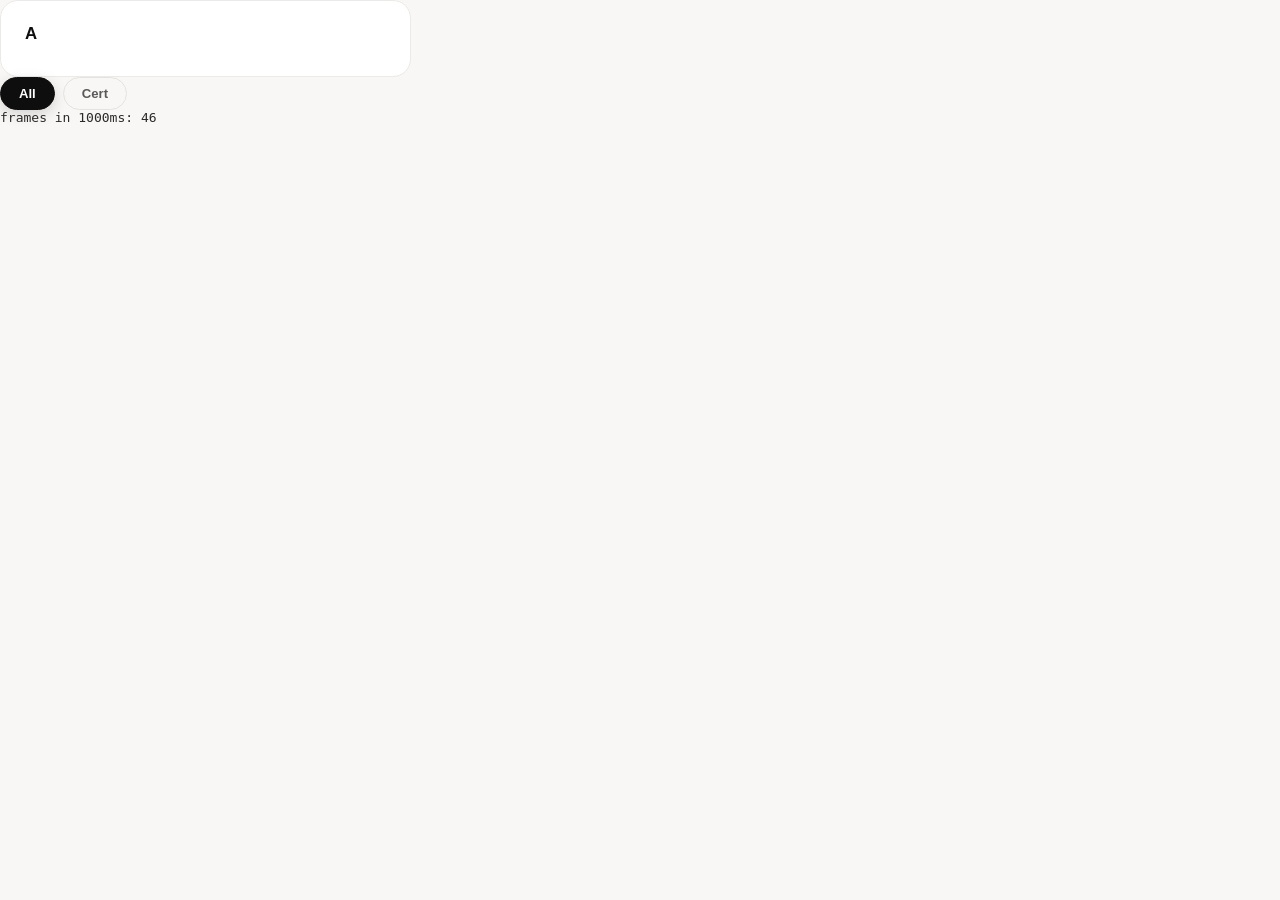
<file: __probe.html>
<!doctype html><html><head><meta charset="utf-8"><link rel="stylesheet" href="style.css"></head><body>
<div class="gallery-grid" id="galleryGrid"><div class="gallery-card" data-category="award"><div class="gcard-content"><h4 class="gcard-title">A</h4></div></div></div>
<div class="gallery-filters"><button class="gfilter-btn active" data-filter="all">All</button><button class="gfilter-btn" data-filter="cert">Cert</button></div>
<pre id="log"></pre>
<script src="https://cdnjs.cloudflare.com/ajax/libs/gsap/3.12.5/gsap.min.js"></script>
<script>
const L=document.getElementById('log');
let frames=0;
const t0=performance.now();
(function tick(){ frames++; if(performance.now()-t0<1000) requestAnimationFrame(tick); else L.textContent='frames in 1000ms: '+frames; })();
</script></body></html>
</file>
<file: style.css>
/* =============================================
   ENERGY CONSERVATION - JOURNEY SCROLL DESIGN
   ============================================= */
:root {
  --orange: #E8660A;
  --orange-lite: #FF9347;
  --orange-pale: #FFF3EB;
  --orange-glow: rgba(232,102,10,0.22);
  --gold: #C9962A;
  --gold-lite: #F0C84A;
  --gold-pale: rgba(201,150,42,0.14);
  --green: #16A34A;
  --green-lite: #22C55E;
  --green-pale: rgba(34,197,94,0.12);
  --dark: #0E0E0E;
  --dark-2: #161616;
  --white: #FFFFFF;
  --off: #F8F7F5;
  --gray-lt: #F2F1EF;
  --gray-mid: #9A9A9A;
  --gray-txt: #5A5A5A;
  --gray-dark: #2A2A2A;
  --font: 'Plus Jakarta Sans', sans-serif;
  --ease: cubic-bezier(0.22, 1, 0.36, 1);
}

*, *::before, *::after { box-sizing: border-box; margin: 0; padding: 0; }
html { scroll-behavior: smooth; }
body { font-family: var(--font); background: var(--off); color: var(--gray-dark); overflow-x: hidden; }
::-webkit-scrollbar { width: 5px; }
::-webkit-scrollbar-thumb { background: var(--orange); border-radius: 5px; }

/* ===== SCROLL PROGRESS BAR ===== */
.scroll-progress {
  position: fixed; top: 0; left: 0; height: 3px; z-index: 999;
  background: linear-gradient(90deg, var(--orange), var(--gold-lite));
  width: 0%; transition: width 0.1s linear;
}

/* ===== FLOATING CHAPTER NAVIGATOR ===== */
.floating-nav {
  position: fixed; right: 28px; top: 50%; transform: translateY(-50%);
  z-index: 990; display: flex; flex-direction: column; align-items: center; gap: 14px;
  background: rgba(18, 18, 18, 0.72); backdrop-filter: blur(16px);
  -webkit-backdrop-filter: blur(16px);
  padding: 16px 10px; border-radius: 100px;
  border: 1px solid rgba(255, 255, 255, 0.12);
  box-shadow: 0 14px 40px rgba(0, 0, 0, 0.28);
  opacity: 0; pointer-events: none;
  transition: opacity 0.4s var(--ease), transform 0.4s var(--ease);
}
.floating-nav.visible {
  opacity: 1; pointer-events: auto;
}
.fnav-dot {
  width: 9px; height: 9px; border-radius: 50%;
  background: rgba(255, 255, 255, 0.28); cursor: pointer;
  position: relative; transition: all 0.3s var(--ease);
}
.fnav-dot:hover {
  background: var(--orange-lite); transform: scale(1.35);
}
.fnav-dot.active {
  background: var(--orange); height: 26px; border-radius: 100px;
  box-shadow: 0 0 12px var(--orange-glow);
}
.fnav-tooltip {
  position: absolute; right: calc(100% + 14px); top: 50%; transform: translateY(-50%);
  background: var(--dark); color: white; font-size: 0.72rem; font-weight: 700;
  padding: 6px 12px; border-radius: 6px; white-space: nowrap;
  pointer-events: none; opacity: 0; visibility: hidden;
  transition: all 0.25s var(--ease);
  box-shadow: 0 6px 20px rgba(0,0,0,0.25);
  border: 1px solid rgba(255, 255, 255, 0.08);
}
.fnav-tooltip::after {
  content: ''; position: absolute; left: 100%; top: 50%; transform: translateY(-50%);
  border-width: 5px; border-style: solid;
  border-color: transparent transparent transparent var(--dark);
}
.fnav-dot:hover .fnav-tooltip {
  opacity: 1; visibility: visible; transform: translateY(-50%) translateX(-4px);
}
.fnav-top-btn {
  margin-top: 6px; width: 28px; height: 28px; border-radius: 50%;
  border: none; background: rgba(232, 102, 10, 0.2); color: var(--orange-lite);
  cursor: pointer; display: flex; align-items: center; justify-content: center;
  transition: all 0.3s var(--ease);
}
.fnav-top-btn svg { width: 14px; height: 14px; }
.fnav-top-btn:hover {
  background: var(--orange); color: white; transform: translateY(-3px);
}

/* Prevent CSS transition fights when GSAP is running */
.sx-gsap-active .jo-item {
  transition: none !important;
}

/* ===== CONTAINERS ===== */
.container-narrow { max-width: 760px; margin: 0 auto; padding: 0 32px; }
.container-wide { max-width: 1200px; margin: 0 auto; padding: 0 32px; }

/* ===== CHAPTER BASE ===== */
.chapter { min-height: 100vh; display: flex; align-items: center; position: relative; overflow: hidden; }

/* ===== ANIMATION SYSTEM ===== */
.jo-item {
  opacity: 0;
  transform: translateY(40px);
  transition: opacity 0.8s var(--ease), transform 0.8s var(--ease);
}
.jo-item.in {
  opacity: 1;
  transform: translateY(0);
}
.fade-up {
  opacity: 0; transform: translateY(32px);
  animation: fadeUp 1s var(--ease) forwards;
}
.delay-1 { animation-delay: 0.3s; }
.delay-2 { animation-delay: 0.55s; }
.delay-3 { animation-delay: 0.8s; }
.delay-4 { animation-delay: 1.1s; }

@keyframes fadeUp {
  to { opacity: 1; transform: translateY(0); }
}

/* ===== SPOTLIGHT CARD EFFECT ===== */
.spotlight-card {
  position: relative;
  overflow: hidden;
}
.spotlight-card::before {
  content: '';
  position: absolute;
  inset: 0;
  border-radius: inherit;
  background: radial-gradient(400px circle at var(--mouse-x, -500px) var(--mouse-y, -500px), rgba(232,102,10,0.12), transparent 70%);
  opacity: 0;
  transition: opacity 0.35s ease;
  pointer-events: none;
  z-index: 2;
}
.spotlight-card:hover::before {
  opacity: 1;
}

/* ===== CHAPTER LABELS ===== */
.chapter-label {
  font-size: 0.72rem; font-weight: 700;
  letter-spacing: 0.14em; text-transform: uppercase;
  color: var(--orange); margin-bottom: 12px;
  display: flex; align-items: center; gap: 10px;
}
.chapter-label::before {
  content: ''; display: block; width: 28px; height: 2px;
  background: var(--orange); border-radius: 2px;
}
.chapter-number {
  font-size: 7rem; font-weight: 800; line-height: 1;
  color: rgba(0,0,0,0.04); margin-bottom: -16px;
  letter-spacing: -0.03em;
}
.chapter-heading {
  font-size: clamp(2.2rem, 4.5vw, 3.6rem);
  font-weight: 800; line-height: 1.1;
  color: var(--dark); margin-bottom: 48px;
  letter-spacing: -0.02em;
}
.chapter-heading em {
  font-style: normal;
  background: linear-gradient(130deg, var(--orange), var(--orange-lite));
  -webkit-background-clip: text; -webkit-text-fill-color: transparent;
  background-clip: text;
}
.white-heading { color: var(--white); }
.white-heading em {
  background: linear-gradient(130deg, var(--orange-lite), var(--gold-lite));
  -webkit-background-clip: text; -webkit-text-fill-color: transparent;
  background-clip: text;
}

/* ==============================
   CHAPTER 1 - HERO
   ============================== */
.chapter-hero {
  background: var(--dark);
  justify-content: center;
  text-align: center;
  flex-direction: column;
}
.hero-bg {
  position: absolute; inset: 0; z-index: 0;
}
.hero-bg img {
  width: 100%; height: 100%; object-fit: cover; opacity: 0.28;
  transition: transform 0.2s ease-out;
}
.hero-veil {
  position: absolute; inset: 0;
  background: linear-gradient(to bottom, rgba(14,14,14,0.7) 0%, rgba(14,14,14,0.5) 50%, rgba(14,14,14,0.88) 100%);
}
.ambient-glow {
  position: absolute; border-radius: 50%; filter: blur(90px); pointer-events: none;
}
.g1 { width: 450px; height: 450px; background: rgba(232,102,10,0.18); top: 20%; left: 15%; animation: floatGlow 10s ease-in-out infinite alternate; }
.g2 { width: 350px; height: 350px; background: rgba(201,150,42,0.12); bottom: 15%; right: 15%; animation: floatGlow 14s ease-in-out infinite alternate-reverse; }
@keyframes floatGlow {
  0% { transform: translate(0, 0) scale(1); }
  100% { transform: translate(50px, 30px) scale(1.15); }
}

.hero-body {
  position: relative; z-index: 5;
  display: flex; flex-direction: column; align-items: center;
  gap: 20px; padding: 120px 24px;
  width: 100%;
}
.chapter-eyebrow {
  font-size: 0.75rem; font-weight: 700; letter-spacing: 0.18em;
  text-transform: uppercase; color: var(--orange-lite);
  display: flex; align-items: center; gap: 10px;
}
.chapter-eyebrow::before, .chapter-eyebrow::after {
  content: ''; display: block; width: 32px; height: 1px;
  background: var(--orange-lite); opacity: 0.6;
}
.hero-headline {
  font-size: clamp(3.5rem, 10vw, 8rem);
  font-weight: 800; line-height: 0.95;
  letter-spacing: -0.03em;
  display: flex; flex-direction: column; gap: 0;
  color: var(--white);
}
.stroke-text {
  -webkit-text-stroke: 2px var(--orange);
  color: transparent;
}
.hero-tagline {
  font-size: 1.15rem; color: rgba(255,255,255,0.7);
  font-weight: 400; max-width: 520px;
  line-height: 1.7;
}
.hero-cert-row {
  display: flex; align-items: center; gap: 10px; flex-wrap: wrap;
  justify-content: center;
}
.cert-pill {
  display: inline-flex; align-items: center; gap: 6px;
  font-size: 0.78rem; font-weight: 700;
  color: white; border: 1px solid rgba(255,255,255,0.2);
  padding: 8px 16px; border-radius: 100px;
  background: rgba(255,255,255,0.07);
  backdrop-filter: blur(8px);
  transition: all 0.3s;
}
.cert-pill:hover { background: rgba(255,255,255,0.15); border-color: rgba(255,255,255,0.4); transform: translateY(-2px); }
.cert-pill svg { width: 13px; height: 13px; color: var(--orange-lite); }
.cert-gold { border-color: rgba(201,150,42,0.5); color: var(--gold-lite); }
.cert-gold svg { color: var(--gold-lite); }

.scroll-hint {
  display: flex; flex-direction: column; align-items: center; gap: 10px;
  margin-top: 24px; color: rgba(255,255,255,0.45);
  font-size: 0.75rem; letter-spacing: 0.08em;
  cursor: pointer; transition: color 0.3s;
}
.scroll-hint:hover { color: var(--orange-lite); }
.scroll-mouse {
  width: 22px; height: 36px;
  border: 2px solid rgba(255,255,255,0.3); border-radius: 11px;
  display: flex; justify-content: center; padding-top: 6px;
}
.scroll-wheel {
  width: 4px; height: 8px; background: var(--orange-lite);
  border-radius: 2px;
  animation: scrollWheel 2s ease-in-out infinite;
}
@keyframes scrollWheel {
  0% { transform: translateY(0); opacity: 1; }
  60% { transform: translateY(10px); opacity: 0; }
  61% { transform: translateY(0); opacity: 0; }
  100% { transform: translateY(0); opacity: 1; }
}

.hero-ring {
  position: absolute; border-radius: 50%;
  border: 1px solid rgba(232,102,10,0.1);
  pointer-events: none; z-index: 1;
  animation: ringPulse 6s ease-in-out infinite;
}
.r1 { width: 600px; height: 600px; right: -200px; top: 50%; transform: translateY(-50%); }
.r2 { width: 900px; height: 900px; right: -350px; top: 50%; transform: translateY(-50%); animation-delay: 1.5s; border-color: rgba(232,102,10,0.05); }
@keyframes ringPulse {
  0%, 100% { opacity: 0.5; }
  50% { opacity: 1; }
}

/* ==============================
   CHAPTER 2 - OPENING
   ============================== */
.chapter-opening {
  background: var(--off);
  padding: 120px 0;
  align-items: flex-start;
}
.chapter-opening .container-narrow {
  display: flex; flex-direction: column; gap: 40px;
}
.big-quote {
  font-size: clamp(1.4rem, 3vw, 2.1rem);
  font-weight: 700; line-height: 1.5;
  color: var(--dark);
  border-left: 4px solid var(--orange);
  padding-left: 32px;
  font-style: normal;
}
.dept-intro {
  display: flex; gap: 20px; align-items: flex-start;
}
.dept-dot {
  width: 8px; height: 8px; background: var(--orange); border-radius: 50%;
  flex-shrink: 0; margin-top: 8px;
}
.dept-intro p {
  font-size: 1.05rem; color: var(--gray-txt);
  line-height: 1.85;
}
.dept-intro strong { color: var(--dark); }

/* ==============================
   CHAPTER 3 - PILLARS
   ============================== */
.chapter-pillars {
  background: var(--white);
  padding: 120px 0;
  align-items: flex-start;
  flex-direction: column;
}
.pillars-track {
  display: grid;
  grid-template-columns: repeat(3, 1fr);
  gap: 16px;
  margin-top: 16px;
}
.pillar-card {
  padding: 38px 30px;
  background: var(--white);
  border: 1px solid #ECEAE6;
  border-radius: 18px;
  position: relative; overflow: hidden;
  transition: all 0.4s var(--ease);
  cursor: default;
}
.pillar-card::after {
  content: '';
  position: absolute; bottom: 0; left: 0; right: 0; height: 3px;
  background: linear-gradient(90deg, var(--orange), var(--orange-lite));
  transform: scaleX(0); transform-origin: left;
  transition: transform 0.4s var(--ease);
}
.pillar-card:hover { background: var(--white); border-color: rgba(232,102,10,0.3); transform: translateY(-5px); box-shadow: 0 12px 36px rgba(232,102,10,0.08); }
.pillar-card:hover::after { transform: scaleX(1); }

.pillar-num {
  font-size: 3.5rem; font-weight: 800; color: rgba(0,0,0,0.05);
  line-height: 1; margin-bottom: 12px;
  transition: color 0.4s;
}
.pillar-card:hover .pillar-num { color: rgba(232,102,10,0.12); }
.pillar-icon {
  width: 48px; height: 48px;
  background: var(--orange-pale);
  border-radius: 14px;
  display: flex; align-items: center; justify-content: center;
  color: var(--orange);
  margin-bottom: 20px;
  transition: all 0.4s;
}
.gold-icon { background: var(--gold-pale); color: var(--gold); }
.pillar-card:hover .pillar-icon { background: var(--orange); color: white; transform: rotate(5deg) scale(1.05); }
.pillar-card:hover .gold-icon { background: var(--gold); color: white; }
.pillar-icon svg { width: 24px; height: 24px; }
.pillar-name { font-size: 1.1rem; font-weight: 800; color: var(--dark); margin-bottom: 4px; }
.pillar-sub { font-size: 0.72rem; font-weight: 700; color: var(--orange); letter-spacing: 0.05em; text-transform: uppercase; margin-bottom: 12px; }
.pillar-desc { font-size: 0.88rem; color: var(--gray-txt); line-height: 1.65; }


/* =============================================
   CHAPTER 2.5: CARBON PERFORMANCE DASHBOARD & CHART (REVISED TARGET TRACKING)
   ============================================= */
.chapter-carbon {
  display: block !important;
  min-height: auto !important;
  width: 100%;
  position: relative !important;
  background: #0d0f12;
  color: #ffffff;
  padding: 120px 0 110px;
  overflow: visible !important;
  border-top: 1px solid rgba(255, 255, 255, 0.08);
  border-bottom: 1px solid rgba(255, 255, 255, 0.08);
}

.carbon-transition-glow {
  position: absolute;
  top: 0;
  left: 50%;
  transform: translateX(-50%);
  width: 70vw;
  height: 280px;
  background: radial-gradient(ellipse 60% 50% at 50% 0%, rgba(232, 102, 10, 0.16), transparent 75%);
  pointer-events: none;
  z-index: 0;
  opacity: 0.9;
  filter: blur(50px);
}

.chapter-carbon::before {
  content: '';
  position: absolute;
  top: 10%;
  left: 10%;
  width: 45vw;
  height: 45vw;
  max-width: 600px;
  max-height: 600px;
  background: radial-gradient(circle, rgba(232, 102, 10, 0.08) 0%, transparent 70%);
  filter: blur(80px);
  pointer-events: none;
  z-index: 0;
}

.chapter-carbon::after {
  content: '';
  position: absolute;
  bottom: 5%;
  right: 10%;
  width: 45vw;
  height: 45vw;
  max-width: 550px;
  max-height: 550px;
  background: radial-gradient(circle, rgba(34, 197, 94, 0.07) 0%, transparent 70%);
  filter: blur(80px);
  pointer-events: none;
  z-index: 0;
}

.chapter-carbon .container-wide {
  position: relative;
  z-index: 1;
}

.carbon-header {
  max-width: 780px;
  margin-bottom: 24px;
}
.chapter-carbon .chapter-label {
  color: var(--orange-lite);
  display: inline-flex;
  align-items: center;
  gap: 8px;
  font-weight: 700;
  letter-spacing: 0.12em;
  text-transform: uppercase;
  font-size: 0.78rem;
  margin-bottom: 12px;
}
.chapter-carbon .chapter-heading {
  color: #ffffff;
  font-size: clamp(2rem, 3.8vw, 3.2rem);
  line-height: 1.15;
  margin-bottom: 16px;
}
.chapter-carbon .chapter-heading em {
  font-style: normal;
  background: linear-gradient(135deg, var(--orange-lite) 0%, #4ade80 100%);
  -webkit-background-clip: text;
  -webkit-text-fill-color: transparent;
}
.carbon-intro {
  font-size: 0.98rem;
  color: rgba(255, 255, 255, 0.68);
  line-height: 1.7;
}

/* ABSOLUTE OF EMISSION TARGET TRACKING BANNER */
.carbon-target-tracking-banner {
  background: linear-gradient(135deg, rgba(232, 102, 10, 0.1) 0%, rgba(34, 197, 94, 0.08) 100%);
  border: 1px solid rgba(255, 255, 255, 0.12);
  border-radius: 18px;
  padding: 24px 28px;
  margin-bottom: 24px;
  backdrop-filter: blur(12px);
  box-shadow: 0 14px 40px rgba(0, 0, 0, 0.25);
  position: relative;
  overflow: hidden;
}
.carbon-target-tracking-banner::before {
  content: '';
  position: absolute;
  top: 0; left: 0; width: 4px; height: 100%;
  background: linear-gradient(to bottom, var(--orange), #4ade80);
}
.ctt-header {
  display: flex;
  align-items: center;
  justify-content: space-between;
  margin-bottom: 12px;
  flex-wrap: wrap;
  gap: 12px;
}
.ctt-badge {
  display: flex;
  align-items: center;
  gap: 14px;
}
.ctt-icon {
  font-size: 1.6rem;
  line-height: 1;
}
.ctt-title {
  font-size: 1.05rem;
  font-weight: 800;
  color: #ffffff;
  letter-spacing: 0.04em;
  margin: 0 0 4px;
}
.ctt-sub {
  font-size: 0.76rem;
  font-weight: 600;
  color: rgba(255, 255, 255, 0.6);
  letter-spacing: 0.02em;
}
.ctt-tag {
  font-size: 0.7rem;
  font-weight: 700;
  color: #4ade80;
  background: rgba(34, 197, 94, 0.14);
  border: 1px solid rgba(34, 197, 94, 0.28);
  padding: 4px 12px;
  border-radius: 100px;
  letter-spacing: 0.04em;
}
.ctt-desc {
  font-size: 0.88rem;
  color: rgba(255, 255, 255, 0.75);
  line-height: 1.6;
  margin: 0;
}

/* Scope Selector Switcher */
.carbon-scope-switcher {
  display: flex;
  align-items: center;
  gap: 10px;
  margin-bottom: 22px;
  flex-wrap: wrap;
}
.cscope-btn {
  display: inline-flex;
  align-items: center;
  gap: 8px;
  padding: 10px 18px;
  border-radius: 99px;
  background: rgba(255, 255, 255, 0.04);
  border: 1px solid rgba(255, 255, 255, 0.1);
  color: rgba(255, 255, 255, 0.7);
  font-size: 0.82rem;
  font-weight: 700;
  cursor: pointer;
  transition: all 0.25s ease;
}
.cscope-btn:hover {
  background: rgba(255, 255, 255, 0.08);
  color: #ffffff;
  border-color: rgba(255, 255, 255, 0.2);
}
.cscope-btn.active {
  background: rgba(232, 102, 10, 0.15);
  border-color: var(--orange);
  color: #ffffff;
  box-shadow: 0 4px 18px rgba(232, 102, 10, 0.3);
}
.cs-indicator {
  width: 8px;
  height: 8px;
  border-radius: 50%;
}
.cs-s1 { background: #f97316; box-shadow: 0 0 8px #f97316; }
.cs-s2 { background: #38bdf8; box-shadow: 0 0 8px #38bdf8; }
.cs-total { background: #4ade80; box-shadow: 0 0 8px #4ade80; }

/* KPI Strip (4 Kotak) */
.carbon-kpi-strip {
  display: grid;
  grid-template-columns: repeat(4, 1fr);
  gap: 16px;
  margin-bottom: 28px;
}
.ckpi-card {
  background: rgba(255, 255, 255, 0.03);
  border: 1px solid rgba(255, 255, 255, 0.08);
  border-radius: 16px;
  padding: 22px 20px;
  position: relative;
  transition: all 0.35s var(--ease);
  backdrop-filter: blur(8px);
  overflow: hidden;
}
.ckpi-card:hover {
  background: rgba(255, 255, 255, 0.06);
  border-color: rgba(232, 102, 10, 0.35);
  transform: translateY(-3px);
  box-shadow: 0 12px 30px rgba(0, 0, 0, 0.3);
}
.ckpi-hero {
  background: linear-gradient(135deg, rgba(34, 197, 94, 0.12) 0%, rgba(14, 165, 233, 0.08) 100%);
  border-color: rgba(34, 197, 94, 0.28);
}
.ckpi-pct {
  background: linear-gradient(135deg, rgba(232, 102, 10, 0.12) 0%, rgba(34, 197, 94, 0.08) 100%);
  border-color: rgba(232, 102, 10, 0.28);
}
.ckpi-icon {
  width: 38px;
  height: 38px;
  border-radius: 10px;
  background: rgba(255, 255, 255, 0.06);
  display: flex;
  align-items: center;
  justify-content: center;
  margin-bottom: 14px;
  color: var(--orange-lite);
}
.ckpi-icon svg {
  width: 20px;
  height: 20px;
}
.ckpi-hero .ckpi-icon {
  background: rgba(34, 197, 94, 0.18);
  color: #4ade80;
}
.ckpi-pct .ckpi-icon {
  background: rgba(232, 102, 10, 0.18);
  color: var(--orange-lite);
}
.ckpi-val {
  font-size: 1.85rem;
  font-weight: 800;
  letter-spacing: -0.02em;
  color: #ffffff;
  line-height: 1.1;
  margin-bottom: 6px;
  font-variant-numeric: tabular-nums;
  transition: color 0.3s ease;
}
.ckpi-hero .ckpi-val { color: #4ade80; }
.ckpi-pct .ckpi-val { color: var(--orange-lite); }
.ckpi-label {
  font-size: 0.8rem;
  font-weight: 700;
  color: rgba(255, 255, 255, 0.9);
  margin-bottom: 2px;
}
.ckpi-sub {
  font-size: 0.7rem;
  color: rgba(255, 255, 255, 0.45);
}

/* Carbon Chart Wrap */
.carbon-chart-wrap {
  background: rgba(20, 22, 26, 0.85);
  border: 1px solid rgba(255, 255, 255, 0.08);
  border-radius: 20px;
  padding: 34px 32px 26px;
  box-shadow: 0 20px 50px rgba(0, 0, 0, 0.4);
  position: relative;
  backdrop-filter: blur(14px);
  overflow: visible;
  margin-bottom: 36px;
}
.chart-legend {
  display: flex;
  align-items: center;
  justify-content: space-between;
  gap: 16px;
  margin-bottom: 34px;
  flex-wrap: wrap;
}
.cl-item {
  display: flex;
  align-items: center;
  gap: 8px;
  font-size: 0.78rem;
  font-weight: 600;
  color: rgba(255, 255, 255, 0.75);
}
.cl-dot {
  width: 10px;
  height: 10px;
  border-radius: 3px;
  flex-shrink: 0;
}
.cl-dot-target {
  background: rgba(148, 163, 184, 0.45);
  border: 1.5px dashed #cbd5e1;
}
.cl-dot-emission {
  background: linear-gradient(135deg, #FF9347, #E8660A);
  box-shadow: 0 0 8px rgba(232, 102, 10, 0.4);
}
.cl-hint {
  font-size: 0.7rem;
  color: rgba(255, 255, 255, 0.45);
  display: flex;
  align-items: center;
  gap: 6px;
  background: rgba(255, 255, 255, 0.04);
  padding: 4px 10px;
  border-radius: 100px;
  border: 1px solid rgba(255, 255, 255, 0.06);
}

/* Carbon Chart Canvas */
.carbon-chart {
  display: flex;
  gap: 16px;
  height: 360px;
  position: relative;
  overflow: visible;
}
.chart-y-axis {
  display: flex;
  flex-direction: column;
  justify-content: space-between;
  width: 44px;
  text-align: right;
  padding-bottom: 40px;
  font-size: 0.68rem;
  font-weight: 700;
  color: rgba(255, 255, 255, 0.32);
  user-select: none;
}
.chart-plot-area {
  flex: 1;
  position: relative;
  height: 100%;
  overflow: visible;
}
.chart-gridlines {
  position: absolute;
  top: 0; left: 0; right: 0;
  bottom: 40px;
  display: flex;
  flex-direction: column;
  justify-content: space-between;
  pointer-events: none;
  z-index: 1;
}
.cg-line {
  height: 1px;
  background: rgba(255, 255, 255, 0.05);
  width: 100%;
}
.cg-line-base {
  background: rgba(255, 255, 255, 0.15);
}

/* Columns (7 Columns for 2019-2025) */
.chart-columns {
  position: absolute;
  top: 0; left: 0; right: 0; bottom: 0;
  display: grid;
  grid-template-columns: repeat(7, 1fr);
  gap: 12px;
  z-index: 25;
  overflow: visible;
}
.chart-col {
  display: flex;
  flex-direction: column;
  align-items: center;
  position: relative;
  cursor: pointer;
  padding: 0 4px;
  transition: background 0.25s, transform 0.25s;
  border-radius: 10px;
  overflow: visible;
  outline: none;
}
.chart-col:hover,
.chart-col:focus-visible,
.chart-col.active-col {
  background: rgba(255, 255, 255, 0.04);
  z-index: 250;
}

/* Delta Tag */
.col-delta-tag {
  position: absolute;
  top: -26px;
  font-size: 0.62rem;
  font-weight: 800;
  padding: 3px 8px;
  border-radius: 100px;
  white-space: nowrap;
  letter-spacing: 0.02em;
  transition: transform 0.25s var(--ease);
  z-index: 30;
  pointer-events: none;
}
.chart-col:hover .col-delta-tag {
  transform: translateY(-2px) scale(1.05);
}
.tag-baseline {
  background: rgba(255, 255, 255, 0.08);
  color: rgba(255, 255, 255, 0.7);
  border: 1px solid rgba(255, 255, 255, 0.12);
}
.tag-ahead {
  background: rgba(34, 197, 94, 0.18);
  color: #4ade80;
  border: 1px solid rgba(34, 197, 94, 0.35);
}
.tag-over {
  background: rgba(239, 68, 68, 0.16);
  color: #f87171;
  border: 1px solid rgba(239, 68, 68, 0.35);
}
.tag-zero {
  background: rgba(56, 189, 248, 0.22);
  color: #38bdf8;
  border: 1px solid rgba(56, 189, 248, 0.45);
  box-shadow: 0 0 10px rgba(56, 189, 248, 0.3);
}

/* Col Bars (Target + Actual side by side) */
.col-bars {
  position: absolute;
  bottom: 40px;
  left: 0;
  right: 0;
  top: 10px;
  display: flex;
  align-items: flex-end;
  justify-content: center;
  gap: 5px;
}
.bar-wrap {
  flex: 1;
  max-width: 22px;
  height: 100%;
  display: flex;
  align-items: flex-end;
  justify-content: center;
}
.bar {
  width: 100%;
  border-radius: 5px 5px 0 0;
  position: relative;
  transition: height 0.6s cubic-bezier(0.34, 1.56, 0.64, 1), background 0.3s;
}
.bar-target {
  background: rgba(148, 163, 184, 0.22);
  border: 1.5px dashed rgba(203, 213, 225, 0.65);
}
.bar-actual {
  background: linear-gradient(to top, #c2410c, #ea580c, #fb923c);
  box-shadow: 0 0 10px rgba(234, 88, 12, 0.35);
}
.bar-actual.is-zero {
  min-height: 4px;
  background: #38bdf8;
  box-shadow: 0 0 8px #38bdf8;
}

/* Column Labels */
.col-year-label {
  position: absolute;
  bottom: 12px;
  font-size: 0.74rem;
  font-weight: 800;
  color: rgba(255, 255, 255, 0.85);
  letter-spacing: 0.02em;
}
.col-val-label {
  position: absolute;
  bottom: -4px;
  font-size: 0.65rem;
  font-weight: 700;
  color: rgba(255, 255, 255, 0.45);
}

/* Popover Tooltip */
.col-popover {
  position: absolute;
  bottom: calc(100% + 10px);
  left: 50%;
  transform: translateX(-50%) translateY(10px);
  background: rgba(14, 16, 20, 0.98);
  border: 1px solid rgba(255, 255, 255, 0.18);
  border-radius: 14px;
  padding: 14px 16px;
  min-width: 210px;
  max-width: 260px;
  box-shadow: 0 20px 45px rgba(0, 0, 0, 0.75), 0 0 25px rgba(232, 102, 10, 0.25);
  backdrop-filter: blur(16px);
  opacity: 0;
  pointer-events: none;
  transition: opacity 0.25s var(--ease), transform 0.25s var(--ease), visibility 0.25s;
  visibility: hidden;
  z-index: 300;
  text-align: left;
}
.col-popover::after {
  content: '';
  position: absolute;
  top: 100%;
  left: 50%;
  transform: translateX(-50%);
  border-width: 7px;
  border-style: solid;
  border-color: rgba(14, 16, 20, 0.98) transparent transparent transparent;
}
.col-pos-first .col-popover {
  left: 0;
  transform: translateX(0) translateY(10px);
}
.col-pos-first .col-popover::after {
  left: 24px;
  transform: translateX(0);
}
.col-pos-last .col-popover {
  left: auto;
  right: 0;
  transform: translateX(0) translateY(10px);
}
.col-pos-last .col-popover::after {
  left: auto;
  right: 24px;
  transform: translateX(0);
}
.chart-col:hover .col-popover,
.chart-col.active-col .col-popover {
  opacity: 1;
  visibility: visible;
  pointer-events: auto;
  transform: translateX(-50%) translateY(0);
}
.col-pos-first:hover .col-popover,
.col-pos-first.active-col .col-popover {
  transform: translateX(0) translateY(0);
}
.col-pos-last:hover .col-popover,
.col-pos-last.active-col .col-popover {
  transform: translateX(0) translateY(0);
}
.pop-header {
  display: flex;
  align-items: center;
  justify-content: space-between;
  gap: 8px;
  margin-bottom: 8px;
  border-bottom: 1px solid rgba(255, 255, 255, 0.08);
  padding-bottom: 6px;
}
.pop-year {
  font-size: 0.84rem;
  font-weight: 800;
  color: #ffffff;
}
.pop-badge {
  font-size: 0.62rem;
  font-weight: 700;
  padding: 2px 7px;
  border-radius: 100px;
}
.pop-body {
  display: flex;
  flex-direction: column;
  gap: 4px;
  margin-bottom: 8px;
}
.pop-row {
  display: flex;
  align-items: center;
  gap: 8px;
  font-size: 0.74rem;
  color: rgba(255, 255, 255, 0.8);
}
.pop-dot {
  width: 8px;
  height: 8px;
  border-radius: 50%;
  flex-shrink: 0;
}
.dot-target { background: #94a3b8; }
.dot-actual { background: var(--orange); }
.pop-formula {
  font-size: 0.7rem;
  color: rgba(255, 255, 255, 0.6);
  border-top: 1px dashed rgba(255, 255, 255, 0.08);
  padding-top: 6px;
  line-height: 1.4;
}

/* DATA TABLES (Scope 1 & Scope 2) */
.carbon-tables-wrap {
  display: flex;
  flex-direction: column;
  gap: 24px;
}
.ct-header-block {
  display: flex;
  align-items: center;
  justify-content: space-between;
  flex-wrap: wrap;
  gap: 12px;
  margin-bottom: 4px;
}
.ct-main-title {
  display: flex;
  align-items: center;
  gap: 10px;
  font-size: 1.05rem;
  font-weight: 800;
  color: #ffffff;
  letter-spacing: 0.02em;
}
.ct-dot {
  width: 8px;
  height: 8px;
  border-radius: 50%;
  background: var(--orange);
  box-shadow: 0 0 10px var(--orange);
}
.ct-source-badge {
  font-size: 0.72rem;
  font-weight: 700;
  color: #4ade80;
  background: rgba(34, 197, 94, 0.12);
  border: 1px solid rgba(34, 197, 94, 0.25);
  padding: 4px 12px;
  border-radius: 100px;
}

.carbon-table-card {
  background: rgba(20, 22, 26, 0.85);
  border: 1px solid rgba(255, 255, 255, 0.09);
  border-radius: 18px;
  padding: 24px 26px;
  backdrop-filter: blur(12px);
  box-shadow: 0 16px 40px rgba(0, 0, 0, 0.35);
}
.ctable-title-bar {
  display: flex;
  align-items: center;
  justify-content: space-between;
  margin-bottom: 16px;
  flex-wrap: wrap;
  gap: 10px;
}
.ct-badge-pill {
  font-size: 0.84rem;
  font-weight: 800;
  padding: 6px 14px;
  border-radius: 8px;
  letter-spacing: 0.02em;
}
.cs1-pill {
  background: rgba(249, 115, 22, 0.15);
  color: #fb923c;
  border: 1px solid rgba(249, 115, 22, 0.35);
}
.cs2-pill {
  background: rgba(56, 189, 248, 0.15);
  color: #38bdf8;
  border: 1px solid rgba(56, 189, 248, 0.35);
}
.ct-scope-info {
  font-size: 0.76rem;
  color: rgba(255, 255, 255, 0.55);
}

.table-responsive {
  width: 100%;
  overflow-x: auto;
  -webkit-overflow-scrolling: touch;
}
.carbon-matrix-table {
  width: 100%;
  border-collapse: collapse;
  text-align: center;
  font-size: 0.88rem;
}
.carbon-matrix-table th,
.carbon-matrix-table td {
  padding: 12px 14px;
  border: 1px solid rgba(255, 255, 255, 0.08);
}
.carbon-matrix-table thead th {
  background: rgba(255, 255, 255, 0.04);
  color: #ffffff;
  font-weight: 800;
  font-size: 0.82rem;
  letter-spacing: 0.03em;
}
.carbon-matrix-table thead th small {
  display: block;
  font-size: 0.68rem;
  font-weight: 600;
  color: var(--orange-lite);
}
.td-lead {
  text-align: left;
  font-weight: 800;
  color: rgba(255, 255, 255, 0.85);
  background: rgba(255, 255, 255, 0.025);
  width: 140px;
}
.tr-satuan td {
  font-size: 0.78rem;
  color: rgba(255, 255, 255, 0.45);
}
.tr-target td {
  color: rgba(255, 255, 255, 0.75);
  font-variant-numeric: tabular-nums;
}
.tr-aktual td strong {
  color: #ffffff;
  font-variant-numeric: tabular-nums;
}
.val-highlight {
  color: #4ade80 !important;
  text-shadow: 0 0 8px rgba(74, 222, 128, 0.4);
}
.val-zero {
  color: #38bdf8 !important;
  text-shadow: 0 0 10px rgba(56, 189, 248, 0.5);
  background: rgba(56, 189, 248, 0.12);
  padding: 2px 8px;
  border-radius: 6px;
  display: inline-block;
}

/* Responsiveness */
@media (max-width: 900px) {
  .carbon-kpi-strip {
    grid-template-columns: repeat(2, 1fr);
  }
}
@media (max-width: 600px) {
  .carbon-kpi-strip {
    grid-template-columns: 1fr;
  }
  .chart-columns {
    gap: 6px;
  }
  .bar-wrap {
    max-width: 14px;
  }
}


/* ==============================
   CHAPTER 4 - JOURNEY TIMELINE
   ============================== */
.chapter-journey {
  background: var(--off);
  padding: 120px 0;
  align-items: flex-start;
  flex-direction: column;
}
.timeline {
  position: relative;
  display: flex; flex-direction: column; gap: 0;
  margin-top: 8px;
}
.timeline-line {
  position: absolute;
  left: 50%; top: 0; bottom: 0;
  width: 2px;
  background: rgba(0,0,0,0.08);
  transform: translateX(-50%);
}
.timeline-line-progress {
  position: absolute;
  left: 50%; top: 0;
  width: 3px; height: 0%;
  background: linear-gradient(to bottom, var(--orange), var(--gold-lite));
  transform: translateX(-50%);
  transition: height 0.15s ease-out;
  box-shadow: 0 0 12px var(--orange-glow);
  z-index: 1;
}

.tl-item {
  display: grid;
  grid-template-columns: 1fr 60px 1fr;
  align-items: center;
  gap: 0;
  padding: 32px 0;
  position: relative;
}
.tl-left .tl-card { grid-column: 1; grid-row: 1; text-align: right; padding-right: 40px; }
.tl-left .tl-dot { grid-column: 2; grid-row: 1; justify-self: center; }
.tl-left .tl-card .tl-tags { justify-content: flex-end; }
.tl-left .tl-card .tl-icon { margin-left: auto; }

.tl-right .tl-card { grid-column: 3; grid-row: 1; padding-left: 40px; }
.tl-right .tl-dot { grid-column: 2; grid-row: 1; justify-self: center; }

.tl-dot {
  width: 16px; height: 16px;
  background: #C4C4C4; border-radius: 50%;
  border: 3px solid var(--off);
  box-shadow: 0 0 0 2px rgba(0,0,0,0.08);
  z-index: 2; position: relative;
  transition: all 0.4s var(--ease);
}
.tl-pulse {
  position: absolute; inset: -4px; border-radius: 50%;
  border: 2px solid var(--orange);
  opacity: 0; transform: scale(1);
  pointer-events: none;
}
.tl-item.tl-active .tl-dot {
  background: var(--orange);
  box-shadow: 0 0 0 4px var(--orange-glow);
  transform: scale(1.2);
}
.tl-item.tl-active .tl-pulse {
  animation: pulseRipple 1.8s infinite;
}
.tl-item.tl-active .tl-dot-green {
  background: #22C55E; box-shadow: 0 0 0 4px rgba(34,197,94,0.25);
}
.tl-item.tl-active .tl-dot-gold {
  background: var(--gold); box-shadow: 0 0 0 4px var(--gold-pale);
}
@keyframes pulseRipple {
  0% { transform: scale(1); opacity: 0.8; }
  100% { transform: scale(2.4); opacity: 0; }
}

.tl-card {
  background: white;
  border: 1px solid #ECEAE6;
  border-radius: 18px;
  padding: 26px 26px;
  transition: all 0.35s var(--ease);
}
.tl-card:hover { box-shadow: 0 10px 32px rgba(0,0,0,0.08); transform: translateY(-3px); }
.tl-card-gold {
  border-color: rgba(201,150,42,0.3);
  background: linear-gradient(135deg, white 0%, rgba(201,150,42,0.05) 100%);
}
.tl-card-gold:hover { box-shadow: 0 10px 32px rgba(201,150,42,0.15); }

.tl-badge {
  font-size: 0.7rem; font-weight: 700; letter-spacing: 0.08em;
  text-transform: uppercase; color: var(--orange);
  background: var(--orange-pale); padding: 4px 11px;
  border-radius: 100px; display: inline-block; margin-bottom: 12px;
}
.tl-badge-green { color: #16A34A; background: rgba(34,197,94,0.12); }
.tl-badge-gold { color: var(--gold); background: var(--gold-pale); }

.tl-icon {
  width: 40px; height: 40px;
  background: var(--orange-pale); border-radius: 12px;
  display: flex; align-items: center; justify-content: center;
  color: var(--orange); margin-bottom: 12px;
}
.tl-icon-gold { background: var(--gold-pale); color: var(--gold); }
.tl-icon svg { width: 20px; height: 20px; }

.tl-card h4 { font-size: 1.05rem; font-weight: 800; color: var(--dark); margin-bottom: 8px; }
.tl-card p { font-size: 0.86rem; color: var(--gray-txt); line-height: 1.65; margin-bottom: 14px; }

.tl-tags { display: flex; flex-wrap: wrap; gap: 6px; }
.tl-tags span {
  font-size: 0.7rem; font-weight: 700;
  color: var(--orange); background: var(--orange-pale);
  padding: 3px 9px; border-radius: 100px;
}
.tl-tags-gold span { color: var(--gold); background: var(--gold-pale); }

/* ==============================
   CHAPTER 5 - GALLERY & DOKUMENTASI
   ============================== */
.chapter-gallery {
  background: var(--white);
  padding: 120px 0;
  align-items: flex-start;
  flex-direction: column;
}
.gallery-header-row {
  display: flex; justify-content: space-between; align-items: flex-end;
  margin-bottom: 40px; flex-wrap: wrap; gap: 24px;
}
.gallery-header-row .chapter-heading { margin-bottom: 0; }
.gallery-filters {
  display: flex; gap: 8px; flex-wrap: wrap;
}
.gfilter-btn {
  padding: 8px 18px; border-radius: 100px; border: 1px solid #E5E3DF;
  background: transparent; color: var(--gray-txt); font-size: 0.82rem; font-weight: 700;
  cursor: pointer; transition: all 0.3s var(--ease);
}
.gfilter-btn:hover {
  background: var(--gray-lt); color: var(--dark);
}
.gfilter-btn.active {
  background: var(--dark); color: white; border-color: var(--dark);
  box-shadow: 0 4px 14px rgba(0,0,0,0.15);
}

.gallery-grid {
  display: grid;
  grid-template-columns: repeat(3, 1fr);
  /* max-content keeps each row at its natural height. With the default `auto`,
     the grid squashes its rows to fit whenever JS pins its height during the
     filter transition — every card would slide out from under its FLIP offset. */
  grid-auto-rows: max-content;
  /* Rows are laid out from the top, so growing the box adds empty space below
     instead of redistributing it between rows. */
  align-content: start;
  gap: 24px;
}
.gallery-card {
  background: var(--white);
  border: 1px solid #ECEAE6;
  border-radius: 18px;
  overflow: hidden;
  display: flex; flex-direction: column;
  cursor: pointer;
  /* Only paint-only properties are transitioned — opacity/transform belong to GSAP,
     a blanket `transition: all` would fight it and make the filter animation stutter. */
  transition: box-shadow 0.4s var(--ease),
              border-color 0.4s var(--ease),
              translate 0.4s var(--ease);
}
.gallery-card:hover {
  /* `translate` is a separate property from `transform`, so the lift does not
     overwrite the inline transform GSAP writes during reveal/filter tweens. */
  translate: 0 -6px;
  box-shadow: 0 16px 40px rgba(0,0,0,0.09);
  border-color: rgba(232,102,10,0.25);
}
.gcard-img-wrap {
  position: relative; width: 100%; height: 230px; overflow: hidden;
  background: #EAE8E4;
}
.gcard-img-wrap img {
  width: 100%; height: 100%; object-fit: cover;
  transition: transform 0.5s var(--ease);
}
.gallery-card:hover .gcard-img-wrap img {
  transform: scale(1.06);
}
/* Documents / tall objects (certificates, trophy) — show the whole subject instead of cropping it */
.gcard-img-wrap.is-doc {
  background: #F2F0EC;
}
.gcard-img-wrap.is-doc img {
  object-fit: contain;
  padding: 14px;
  filter: drop-shadow(0 5px 14px rgba(14,14,14,0.12));
}
.gallery-card:hover .gcard-img-wrap.is-doc img {
  transform: scale(1.03);
}
.gcard-badge {
  position: absolute; top: 14px; left: 14px;
  font-size: 0.7rem; font-weight: 700;
  padding: 5px 12px; border-radius: 100px;
  background: rgba(14,14,14,0.75); color: white;
  backdrop-filter: blur(8px);
}
.badge-gold { background: rgba(201,150,42,0.9); color: white; }
.badge-green { background: rgba(22,163,74,0.9); color: white; }
.badge-blue { background: rgba(56,189,248,0.85); color: #fff; }

.gcard-zoom-icon {
  position: absolute; right: 14px; bottom: 14px;
  width: 36px; height: 36px; border-radius: 50%;
  background: rgba(14,14,14,0.6); backdrop-filter: blur(6px);
  display: flex; align-items: center; justify-content: center;
  opacity: 0; transform: scale(0.8);
  transition: all 0.3s var(--ease);
}
.gcard-zoom-icon svg { width: 16px; height: 16px; }
.gallery-card:hover .gcard-zoom-icon { opacity: 1; transform: scale(1); }

.gcard-content {
  padding: 22px 24px; display: flex; flex-direction: column; flex-grow: 1;
}
.gcard-meta {
  font-size: 0.7rem; font-weight: 700; text-transform: uppercase;
  color: var(--orange); letter-spacing: 0.05em; margin-bottom: 8px;
}
.gcard-title {
  font-size: 1.05rem; font-weight: 800; color: var(--dark);
  line-height: 1.35; margin-bottom: 8px;
}
.gcard-snippet {
  font-size: 0.84rem; color: var(--gray-txt); line-height: 1.6;
}

/* ==============================
   LIGHTBOX MODAL (ENHANCED MULTI-SITE & FULL-VIEW ZOOM)
   ============================== */
.lightbox-overlay {
  position: fixed; inset: 0; z-index: 9999;
  background: rgba(10,10,10,0.94); backdrop-filter: blur(18px);
  -webkit-backdrop-filter: blur(18px);
  display: flex; align-items: center; justify-content: center;
  padding: 16px;
  opacity: 0; pointer-events: none;
  transition: opacity 0.3s ease;
}
.lightbox-overlay.active {
  opacity: 1; pointer-events: auto;
}
.lightbox-content {
  position: relative; max-width: 1140px; width: 100%;
  max-height: 94vh;
  background: #131417; border-radius: 20px; overflow-y: auto;
  border: 1px solid rgba(255,255,255,0.14);
  box-shadow: 0 40px 100px rgba(0,0,0,0.85), 0 0 0 1px rgba(255,255,255,0.06);
  display: flex; flex-direction: column;
  transform: translateY(20px) scale(0.97);
  transition: transform 0.35s var(--ease);
  scrollbar-width: thin;
  scrollbar-color: rgba(255,255,255,0.2) transparent;
}
.lightbox-content::-webkit-scrollbar {
  width: 6px;
}
.lightbox-content::-webkit-scrollbar-thumb {
  background: rgba(255,255,255,0.25);
  border-radius: 3px;
}
.lightbox-overlay.active .lightbox-content {
  transform: translateY(0) scale(1);
}
.lightbox-close {
  position: absolute; top: 16px; right: 16px;
  width: 42px; height: 42px; border-radius: 50%;
  background: rgba(0,0,0,0.7); backdrop-filter: blur(8px);
  border: 1px solid rgba(255,255,255,0.2); color: white;
  font-size: 1.6rem; cursor: pointer; display: flex; align-items: center; justify-content: center;
  z-index: 35; transition: all 0.2s ease;
}
.lightbox-close:hover {
  background: rgba(232,102,10,0.95);
  border-color: rgba(232,102,10,1);
  transform: rotate(90deg) scale(1.05);
}

/* Site Selector Tabs Bar (Top of Frame) */
.lightbox-site-tabs-bar {
  display: flex;
  align-items: center;
  gap: 8px;
  padding: 16px 24px 12px;
  background: #0f1013;
  border-bottom: 1px solid rgba(255,255,255,0.08);
  flex-wrap: wrap;
  position: relative;
  z-index: 25;
}
.lb-tab-label {
  font-size: 0.72rem;
  font-weight: 700;
  text-transform: uppercase;
  letter-spacing: 0.08em;
  color: rgba(255,255,255,0.45);
  margin-right: 4px;
}
.lb-site-tab {
  display: inline-flex;
  align-items: center;
  gap: 6px;
  padding: 6px 14px;
  border-radius: 100px;
  background: rgba(255,255,255,0.05);
  border: 1px solid rgba(255,255,255,0.1);
  color: rgba(255,255,255,0.75);
  font-size: 0.78rem;
  font-weight: 700;
  cursor: pointer;
  transition: all 0.2s ease;
}
.lb-site-tab:hover {
  background: rgba(255,255,255,0.1);
  color: #ffffff;
  border-color: rgba(255,255,255,0.25);
}
.lb-site-tab.active {
  background: rgba(232,102,10,0.18);
  border-color: var(--orange);
  color: #ffffff;
  box-shadow: 0 0 12px rgba(232,102,10,0.35);
}
.lb-site-tab.tab-multiview {
  margin-left: auto;
  background: rgba(34,197,94,0.14);
  border-color: rgba(34,197,94,0.35);
  color: #86efac;
}
.lb-site-tab.tab-multiview.active {
  background: rgba(34,197,94,0.25);
  border-color: #4ade80;
  color: #ffffff;
  box-shadow: 0 0 14px rgba(34,197,94,0.4);
}

/* Lightbox Media Container */
.lightbox-media {
  position: relative; width: 100%; background: #070709;
  display: flex; flex-direction: column; align-items: center; justify-content: center;
  min-height: 340px; overflow: hidden;
}

/* Single View Mode (Full View, Uncut, High Clarity) */
.lightbox-single-view {
  width: 100%;
  display: flex;
  flex-direction: column;
  align-items: center;
  justify-content: center;
  position: relative;
  min-height: 400px;
  max-height: 78vh;
  padding: 16px;
  overflow: auto; /* allows scrolling if zoomed */
  box-sizing: border-box;
}
.lb-single-controls {
  width: 100%;
  display: flex;
  align-items: center;
  justify-content: space-between;
  margin-bottom: 12px;
  padding: 0 8px;
  flex-wrap: wrap;
  gap: 10px;
}
.lb-action-btn {
  display: inline-flex;
  align-items: center;
  gap: 6px;
  padding: 6px 14px;
  border-radius: 8px;
  background: rgba(255,255,255,0.08);
  border: 1px solid rgba(255,255,255,0.15);
  color: #ffffff;
  font-size: 0.78rem;
  font-weight: 700;
  cursor: pointer;
  text-decoration: none;
  transition: all 0.2s ease;
}
.lb-action-btn:hover {
  background: rgba(255,255,255,0.16);
  border-color: rgba(255,255,255,0.3);
  transform: translateY(-1px);
}
.lb-back-btn {
  background: rgba(232,102,10,0.18);
  border-color: rgba(232,102,10,0.4);
  color: var(--orange-lite);
}
.lb-back-btn:hover {
  background: var(--orange);
  color: #ffffff;
}

/* Image Display: Full, Uncut, Uncropped */
.lb-img-container {
  display: flex;
  align-items: center;
  justify-content: center;
  position: relative;
  width: 100%;
  max-height: 72vh;
}
#lightboxImg {
  max-width: 100%;
  max-height: 72vh;
  width: auto;
  height: auto;
  object-fit: contain !important;
  display: block;
  margin: 0 auto;
  border-radius: 8px;
  box-shadow: 0 10px 40px rgba(0,0,0,0.65);
  transition: opacity 0.25s ease, transform 0.25s ease;
  cursor: zoom-in;
}
#lightboxImg.is-zoomed {
  max-width: none;
  max-height: none;
  width: auto;
  height: auto;
  cursor: zoom-out;
  transform: scale(1.35);
  transform-origin: center top;
}

/* Site Pill & Counter Pill */
.lightbox-site-pill {
  position: absolute;
  top: 18px; left: 20px;
  background: rgba(0,0,0,0.75); backdrop-filter: blur(8px);
  border: 1px solid rgba(255,255,255,0.22);
  color: #ffffff; font-size: 0.78rem; font-weight: 800;
  padding: 6px 14px; border-radius: 99px; letter-spacing: 0.04em;
  display: flex; align-items: center; gap: 6px;
  z-index: 10;
  box-shadow: 0 4px 15px rgba(0,0,0,0.5);
}
.lightbox-counter-pill {
  position: absolute; bottom: 18px; left: 20px;
  background: rgba(0,0,0,0.75); backdrop-filter: blur(8px);
  border: 1px solid rgba(255,255,255,0.2);
  color: rgba(255,255,255,0.85); font-size: 0.75rem; font-weight: 700;
  padding: 4px 12px; border-radius: 99px; letter-spacing: 0.05em;
  z-index: 10;
}

/* Multi-Grid View (All Sites in One View — Default Mode) */
.lightbox-multigrid-view {
  width: 100%;
  padding: 24px 28px 28px;
  display: grid;
  gap: 20px;
  box-sizing: border-box;
}
.multigrid-2 {
  grid-template-columns: repeat(2, 1fr);
}
.multigrid-3 {
  grid-template-columns: repeat(3, 1fr);
}
.multigrid-4 {
  grid-template-columns: repeat(2, 1fr);
}
.lb-grid-card {
  background: #141519;
  border: 1px solid rgba(255,255,255,0.12);
  border-radius: 16px;
  overflow: hidden;
  display: flex;
  flex-direction: column;
  transition: all 0.28s ease;
  cursor: pointer;
  position: relative;
}
.lb-grid-card:hover {
  border-color: var(--orange);
  transform: translateY(-4px);
  box-shadow: 0 16px 36px rgba(0,0,0,0.7), 0 0 20px rgba(232,102,10,0.3);
}
.lb-grid-card-media {
  width: 100%;
  height: 320px; /* High container so certificates are visible and clear */
  background: #09090c;
  display: flex;
  align-items: center;
  justify-content: center;
  padding: 12px;
  overflow: hidden;
  box-sizing: border-box;
}
.lb-grid-card-media img {
  max-width: 100%;
  max-height: 100%;
  object-fit: contain !important; /* Full, uncropped */
  transition: transform 0.3s ease;
  border-radius: 6px;
}
.lb-grid-card:hover .lb-grid-card-media img {
  transform: scale(1.03);
}
.lb-grid-card-footer {
  padding: 14px 18px;
  background: #191a20;
  border-top: 1px solid rgba(255,255,255,0.08);
  display: flex;
  align-items: center;
  justify-content: space-between;
}
.lb-grid-site-title {
  font-size: 0.86rem;
  font-weight: 800;
  color: #ffffff;
}
.lb-grid-zoom-hint {
  font-size: 0.74rem;
  color: var(--orange-lite);
  font-weight: 700;
  display: flex;
  align-items: center;
  gap: 4px;
}

/* Thumbnail Strip below main photo */
.lightbox-thumb-strip {
  display: flex;
  align-items: center;
  justify-content: center;
  gap: 10px;
  padding: 12px 24px;
  background: #0c0d0f;
  border-top: 1px solid rgba(255,255,255,0.08);
  overflow-x: auto;
}
.lb-thumb-item {
  width: 68px;
  height: 52px;
  border-radius: 8px;
  overflow: hidden;
  border: 2px solid rgba(255,255,255,0.15);
  cursor: pointer;
  background: #000;
  flex-shrink: 0;
  transition: all 0.2s ease;
  position: relative;
}
.lb-thumb-item img {
  width: 100%;
  height: 100%;
  object-fit: cover;
}
.lb-thumb-item:hover {
  border-color: rgba(255,255,255,0.45);
  transform: scale(1.05);
}
.lb-thumb-item.active {
  border-color: var(--orange);
  box-shadow: 0 0 12px rgba(232,102,10,0.6);
  transform: scale(1.08);
}

/* Nav Buttons */
.lightbox-nav-btn {
  position: absolute; top: 48%; transform: translateY(-50%);
  width: 44px; height: 44px; border-radius: 50%;
  background: rgba(0,0,0,0.6); backdrop-filter: blur(8px);
  border: 1px solid rgba(255,255,255,0.2); color: white;
  cursor: pointer; display: flex; align-items: center; justify-content: center;
  z-index: 25; transition: all 0.2s ease;
}
.lightbox-nav-btn:hover {
  background: var(--orange);
  border-color: var(--orange);
  color: #fff;
  transform: translateY(-50%) scale(1.1);
  box-shadow: 0 4px 20px rgba(232,102,10,0.4);
}
.lightbox-nav-btn.lb-prev { left: 16px; }
.lightbox-nav-btn.lb-next { right: 16px; }

/* Lightbox Caption */
.lightbox-caption {
  padding: 26px 34px 32px; background: #131316;
  border-top: 1px solid rgba(255,255,255,0.06);
}
.lightbox-header-meta {
  display: flex; align-items: center; gap: 10px; margin-bottom: 8px; flex-wrap: wrap;
}
.lightbox-badge {
  font-size: 0.72rem; font-weight: 700; color: var(--orange-lite);
  text-transform: uppercase; letter-spacing: 0.08em; display: inline-block;
}
.lightbox-multisite-tag {
  font-size: 0.7rem; font-weight: 800; color: #4ade80;
  background: rgba(34,197,94,0.14); border: 1px solid rgba(34,197,94,0.28);
  padding: 2px 10px; border-radius: 100px; letter-spacing: 0.04em;
}
#lightboxTitle {
  font-size: 1.45rem; font-weight: 800; color: white; margin-bottom: 14px;
  line-height: 1.35;
}

/* Structured Narasi Content */
.lb-summary {
  font-size: 0.95rem; color: rgba(255,255,255,0.88); line-height: 1.7;
  margin-bottom: 16px;
}
.lb-summary b {
  color: #ffffff;
  font-weight: 800;
}
.lb-points-card {
  background: rgba(255,255,255,0.035);
  border: 1px solid rgba(255,255,255,0.08);
  border-radius: 14px; padding: 16px 20px;
}
.lb-points-title {
  display: flex; align-items: center; gap: 8px;
  font-size: 0.78rem; font-weight: 700; text-transform: uppercase;
  letter-spacing: 0.08em; color: var(--orange-lite); margin-bottom: 10px;
}
.lb-points-list {
  list-style: none; padding: 0; margin: 0; display: flex; flex-direction: column; gap: 8px;
}
.lb-points-list li {
  font-size: 0.88rem; color: rgba(255,255,255,0.82); line-height: 1.6;
  position: relative; padding-left: 20px;
}
.lb-points-list li::before {
  content: ""; position: absolute; left: 4px; top: 8px;
  width: 6px; height: 6px; border-radius: 50%;
  background: var(--orange);
  box-shadow: 0 0 8px rgba(232,102,10,0.6);
}

/* Card Sites Pill on Chapter 5 Gallery Grid */
.gcard-sites-pill {
  position: absolute;
  top: 14px;
  right: 14px;
  background: rgba(14,16,20,0.82);
  backdrop-filter: blur(8px);
  border: 1px solid rgba(255,255,255,0.18);
  color: #ffffff;
  font-size: 0.68rem;
  font-weight: 800;
  padding: 3px 9px;
  border-radius: 100px;
  z-index: 10;
  letter-spacing: 0.03em;
  box-shadow: 0 2px 10px rgba(0,0,0,0.4);
}

@media (max-width: 900px) {
  .multigrid-3 {
    grid-template-columns: repeat(2, 1fr);
  }
  .lb-grid-card-media {
    height: 250px;
  }
}
@media (max-width: 640px) {
  .lightbox-content { max-height: 94vh; }
  .lightbox-caption { padding: 18px 20px 24px; }
  #lightboxTitle { font-size: 1.2rem; }
  .lightbox-nav-btn { width: 38px; height: 38px; }
  .lightbox-nav-btn.lb-prev { left: 8px; }
  .lightbox-nav-btn.lb-next { right: 8px; }
  .multigrid-2, .multigrid-3, .multigrid-4 {
    grid-template-columns: 1fr;
  }
  .lb-grid-card-media {
    height: 220px;
  }
}


/* ==============================
   CHAPTER 6 - NUMBERS
   ============================== */
.chapter-numbers {
  background: var(--dark-2);
  padding: 90px 0 60px;
  align-items: flex-start;
  flex-direction: column;
  position: relative;
}
.numbers-bg-glow {
  position: absolute; inset: 0; pointer-events: none;
  background: radial-gradient(ellipse 60% 60% at 50% 50%, rgba(232,102,10,0.08), transparent);
}
.chapter-numbers .chapter-label { color: rgba(255,255,255,0.5); }
.chapter-numbers .chapter-label::before { background: rgba(255,255,255,0.3); }

.numbers-intro {
  max-width: 560px;
  margin: -24px 0 40px;
  font-size: 0.95rem;
  line-height: 1.7;
  color: rgba(255,255,255,0.5);
}

.numbers-grid {
  display: grid;
  grid-template-columns: repeat(4, 1fr);
  gap: 2px;
}
.number-block {
  padding: 48px 32px;
  background: rgba(255,255,255,0.03);
  border: 1px solid rgba(255,255,255,0.06);
  transition: background 0.3s;
}
.number-block:hover { background: rgba(255,255,255,0.06); }

.num-value {
  font-size: 3.5rem; font-weight: 800; color: var(--orange-lite);
  line-height: 1; margin-bottom: 10px;
  letter-spacing: -0.02em;
  display: flex; align-items: baseline; flex-wrap: wrap; gap: 0.08em;
}
.num-value .nv-num { font-size: 1em; line-height: 1; }
.num-value .nv-suffix { font-size: 0.5em; font-weight: 700; letter-spacing: 0; }
.num-gold { color: var(--gold-lite); }
.num-label {
  font-size: 0.85rem; color: rgba(255,255,255,0.5);
  font-weight: 600; margin-bottom: 20px;
}
.num-bar { height: 3px; background: rgba(255,255,255,0.08); border-radius: 3px; overflow: hidden; }
.num-fill { height: 100%; background: linear-gradient(90deg, var(--orange), var(--orange-lite)); width: 0%; border-radius: 3px; transition: width 1.2s var(--ease); }
.gold-bar { background: rgba(201,150,42,0.15); }
.gold-fill { background: linear-gradient(90deg, var(--gold), var(--gold-lite)); }

/* ==============================
   CHAPTER 7 - VISI
   ============================== */
.chapter-visi {
  background: var(--white);
  padding: 120px 0;
  align-items: flex-start;
  flex-direction: column;
}
.visi-wrap {
  display: flex; gap: 32px; align-items: flex-start;
  margin-bottom: 56px;
}
.visi-eye-icon { flex-shrink: 0; width: 72px; height: 72px; }
.visi-eye-icon svg { width: 100%; height: 100%; animation: rotateSlow 20s linear infinite; }
@keyframes rotateSlow { to { transform: rotate(360deg); } }

.visi-text {
  font-size: 1.2rem; color: var(--dark);
  line-height: 1.75; font-style: normal;
  font-weight: 500;
}
.highlight-orange { color: var(--orange); font-weight: 700; }

.misi-title {
  font-size: 0.72rem; font-weight: 700;
  letter-spacing: 0.14em; text-transform: uppercase;
  color: var(--orange); margin-bottom: 24px;
  display: flex; align-items: center; gap: 10px;
}
.misi-title::before { content: ''; display: block; width: 28px; height: 2px; background: var(--orange); border-radius: 2px; }

.misi-journey-list { list-style: none; display: flex; flex-direction: column; gap: 2px; }
.misi-journey-list li {
  display: flex; align-items: center; gap: 20px;
  padding: 18px 24px;
  background: var(--off);
  font-size: 0.95rem; color: var(--gray-dark);
  font-weight: 500;
  border: 1px solid #ECEAE6;
  transition: all 0.3s;
}
.misi-journey-list li:hover { background: var(--orange-pale); border-color: rgba(232,102,10,0.2); transform: translateX(6px); }
.mj-num {
  font-size: 0.75rem; font-weight: 800;
  color: var(--orange); background: var(--orange-pale);
  width: 32px; height: 32px;
  border-radius: 8px;
  display: flex; align-items: center; justify-content: center;
  flex-shrink: 0;
}

/* ==============================
   CHAPTER 8 - CLOSING
   ============================== */
.chapter-closing {
  min-height: 80vh;
  background: var(--dark);
  justify-content: center;
  align-items: center;
  text-align: center;
  flex-direction: column;
}
.closing-bg {
  position: absolute; inset: 0; z-index: 0;
}
.closing-bg img { width: 100%; height: 100%; object-fit: cover; opacity: 0.18; }
.closing-veil {
  position: absolute; inset: 0;
  background: linear-gradient(to bottom, rgba(14,14,14,0.82), rgba(14,14,14,0.88));
}
.closing-body {
  position: relative; z-index: 5;
  display: flex; flex-direction: column;
  align-items: center; gap: 32px;
  padding: 80px 24px;
}
.closing-cert-row {
  display: flex; flex-wrap: wrap; gap: 12px; justify-content: center;
}
.closing-cert {
  display: flex; align-items: center; gap: 8px;
  font-size: 0.8rem; font-weight: 700; color: rgba(255,255,255,0.7);
  border: 1px solid rgba(255,255,255,0.12);
  padding: 8px 16px; border-radius: 100px;
  background: rgba(255,255,255,0.05);
  transition: all 0.3s;
}
.closing-cert:hover { background: rgba(255,255,255,0.15); border-color: rgba(255,255,255,0.3); transform: translateY(-2px); }
.closing-cert svg { width: 14px; height: 14px; color: var(--orange-lite); }
.closing-cert-gold { border-color: rgba(201,150,42,0.3); color: var(--gold-lite); }
.closing-cert-gold svg { color: var(--gold-lite); }
.closing-headline {
  font-size: clamp(2rem, 5vw, 3.8rem);
  font-weight: 800; color: white;
  line-height: 1.15; letter-spacing: -0.02em;
}
.closing-accent {
  background: linear-gradient(135deg, var(--orange-lite), var(--gold-lite));
  -webkit-background-clip: text; -webkit-text-fill-color: transparent;
  background-clip: text;
}
.closing-sub {
  font-size: 1rem; color: rgba(255,255,255,0.5);
  max-width: 460px; line-height: 1.7;
}

/* ===== RESPONSIVE ===== */
@media (max-width: 1024px) {
  .pillars-track { grid-template-columns: repeat(2, 1fr); }
  .gallery-grid { grid-template-columns: repeat(2, 1fr); }
  .numbers-grid { grid-template-columns: repeat(2, 1fr); }
}
@media (max-width: 768px) {
  .floating-nav { display: none; }
  .chapter { padding: 80px 0; }
  .pillars-track { grid-template-columns: 1fr; }
  .gallery-grid { grid-template-columns: 1fr; }
  .numbers-grid { grid-template-columns: 1fr 1fr; }
  .numbers-intro { margin-top: -16px; margin-bottom: 28px; }
  .timeline-line, .timeline-line-progress { left: 16px; }
  .tl-item { grid-template-columns: 40px 1fr; }
  .tl-left .tl-card, .tl-right .tl-card { grid-column: 2; grid-row: 1; padding-left: 20px; padding-right: 16px; text-align: left; }
  .tl-left .tl-card .tl-tags { justify-content: flex-start; }
  .tl-left .tl-card .tl-icon { margin-left: 0; }
  .tl-left .tl-dot, .tl-right .tl-dot { grid-column: 1; grid-row: 1; }
  .visi-wrap { flex-direction: column; gap: 20px; }
  .hero-headline { font-size: clamp(3rem, 15vw, 5rem); }
}
@media (max-width: 480px) {
  .numbers-grid { grid-template-columns: 1fr; }
  .number-block { padding: 32px 24px; }
  .chapter-number { font-size: 5rem; }
}

/* =============================================
   SX- CINEMATIC SCROLL-DRIVEN ANIMATION SYSTEM
   ============================================= */

/* ── FIXED UI: Progress Rail (Replaced by unified floating navigator) ── */
.sx-progress-rail {
  display: none !important;
}
.sx-rail-track {
  width: 2px;
  height: 120px;
  background: rgba(255,255,255,0.18);
  border-radius: 2px;
  position: relative;
  overflow: hidden;
}
.sx-rail-thumb {
  position: absolute;
  top: 0; left: 0;
  width: 100%;
  background: white;
  border-radius: 2px;
  height: 0%;
  transition: height 0.1s linear;
}
.sx-rail-chapters {
  display: flex;
  flex-direction: column;
  gap: 10px;
  align-items: flex-end;
  margin-top: 10px;
}
.sx-rail-ch {
  display: flex;
  align-items: center;
  gap: 6px;
  cursor: pointer;
  pointer-events: auto;
}
.sx-ch-num {
  font-size: 0.62rem;
  font-weight: 800;
  color: white;
  opacity: 0.35;
  letter-spacing: 0.1em;
  transition: opacity 0.3s;
}
.sx-ch-dot {
  width: 6px;
  height: 6px;
  border-radius: 50%;
  background: white;
  opacity: 0.3;
  transition: all 0.3s;
}
.sx-rail-ch.active .sx-ch-num { opacity: 1; }
.sx-rail-ch.active .sx-ch-dot { opacity: 1; transform: scale(1.5); }

/* ── FIXED UI: Scroll Counter ── */
.sx-scroll-counter {
  position: fixed;
  bottom: 28px;
  left: 32px;
  z-index: 900;
  font-family: var(--font);
  font-size: 0.7rem;
  font-weight: 800;
  letter-spacing: 0.12em;
  color: white;
  mix-blend-mode: difference;
  pointer-events: none;
  display: flex;
  align-items: baseline;
  gap: 1px;
}
.sx-counter-val {
  font-size: 1.5rem;
  line-height: 1;
  font-variant-numeric: tabular-nums;
}
.sx-counter-unit { font-size: 0.75rem; opacity: 0.75; }

/* ── CINEMATIC STAGE CONTAINER ── */
.sx-stage-container {
  /* Heightened by JS for pin scroll space (~700vh injected dynamically) */
  position: relative;
  background: var(--dark);
}

.sx-stage {
  position: sticky;
  top: 0;
  width: 100%;
  height: 100svh;
  overflow: hidden;
  background: var(--dark);
}

/* ── LAYER BASE ── */
.sx-layer {
  position: absolute;
  inset: 0;
  pointer-events: none;
}

/* ── LAYER 1: Background ── */
.sx-layer-bg {
  z-index: 1;
}
.sx-bg-grid {
  position: absolute;
  inset: 0;
  background-image:
    linear-gradient(rgba(232,102,10,0.04) 1px, transparent 1px),
    linear-gradient(90deg, rgba(232,102,10,0.04) 1px, transparent 1px);
  background-size: 80px 80px;
  opacity: 0.5;
}

/* ── LAYER 2: Giant Outline Text ── */
.sx-layer-outline {
  z-index: 2;
  display: flex;
  align-items: center;
  justify-content: center;
  overflow: hidden;
}
.sx-giant-outline {
  font-size: clamp(100px, 18vw, 220px);
  font-weight: 800;
  line-height: 1;
  letter-spacing: -0.04em;
  -webkit-text-stroke: 1px rgba(255,255,255,0.07);
  color: transparent;
  white-space: nowrap;
  user-select: none;
  will-change: transform, opacity;
}

/* ── LAYER 3: Headline (eyebrow label only — headline role moved to layer 4) ── */
.sx-layer-headline {
  z-index: 3;
  display: flex;
  flex-direction: column;
  align-items: center;
  /* Position at top of stage for the eyebrow label */
  justify-content: flex-start;
  padding-top: 10svh;
  text-align: center;
  gap: 12px;
  will-change: transform, opacity;
  pointer-events: none;
}
/* Hero headline inside layer 3 hidden — layer 4 typo-visual is the headline */
.sx-layer-headline .sx-headline {
  display: none;
}
.sx-eyebrow {
  font-size: 0.75rem;
  font-weight: 700;
  letter-spacing: 0.18em;
  text-transform: uppercase;
  color: var(--orange-lite);
  display: flex;
  align-items: center;
  gap: 10px;
}
.sx-eyebrow::before, .sx-eyebrow::after {
  content: '';
  display: block;
  width: 32px;
  height: 1px;
  background: var(--orange-lite);
  opacity: 0.6;
}
.sx-headline {
  display: flex;
  flex-direction: column;
  gap: 0;
  text-align: center;
  will-change: transform, opacity;
}

/* ── MASK LINE SYSTEM (clip mask for reveal) ── */
.sx-mask-line {
  overflow: hidden;
  display: block;
}
.sx-line-inner {
  display: block;
  will-change: transform;
}

/* ── LAYER 4: Visual Frame ── */
.sx-layer-visual {
  z-index: 4;
  display: flex;
  align-items: center;
  justify-content: center;
  will-change: transform;
}
.sx-visual-frame {
  position: relative;
  width: 55vw;
  max-width: 860px;
  aspect-ratio: 16/9;
  border-radius: 20px;
  overflow: hidden;
  box-shadow: 0 40px 100px rgba(0,0,0,0.5);
  will-change: transform, opacity;
}
.sx-visual-img {
  width: 100%;
  height: 100%;
  object-fit: cover;
}
.sx-visual-veil {
  position: absolute;
  inset: 0;
  background: linear-gradient(to bottom,
    rgba(14,14,14,0.3) 0%,
    rgba(14,14,14,0.2) 50%,
    rgba(14,14,14,0.55) 100%
  );
}

/* ── LAYER 6: Foreground Band ── */
.sx-layer-band {
  z-index: 6;
  display: flex;
  flex-direction: column;
  align-items: center;
  justify-content: flex-end;
  padding-bottom: max(40px, env(safe-area-inset-bottom, 40px));
  padding-bottom: calc(40px + env(safe-area-inset-bottom, 0px));
  gap: 20px;
  will-change: transform, opacity;
}
.sx-cert-row {
  display: flex;
  flex-wrap: wrap;
  justify-content: center;
  gap: 8px;
}
.sx-scroll-hint {
  display: flex;
  flex-direction: column;
  align-items: center;
  gap: 8px;
  color: rgba(255,255,255,0.4);
  font-size: 0.72rem;
  letter-spacing: 0.1em;
  will-change: opacity;
}
.sx-pulse-line {
  width: 1px;
  height: 40px;
  background: linear-gradient(to bottom, var(--orange-lite), transparent);
  animation: pulseLine 2s ease-in-out infinite;
}
@keyframes pulseLine {
  0%, 100% { opacity: 0.3; transform: scaleY(1); }
  50% { opacity: 1; transform: scaleY(1.15); }
}

/* ── LAYER 7: Scrim ── */
.sx-layer-scrim {
  z-index: 7;
  background: var(--dark);
  opacity: 0;
  pointer-events: none;
}

/* ── LAYER 8: Texts (pendukung, info block, pernyataan) ── */
.sx-layer-texts {
  z-index: 8;
  pointer-events: none;
  display: flex;
  align-items: center;
  justify-content: center;
}

/* Teks Pendukung (Adegan 01→02) */
.sx-support-text {
  position: absolute;
  bottom: 22svh;
  left: 50%;
  transform: translateX(-50%);
  text-align: center;
  will-change: transform, opacity;
  opacity: 0;
}
.sx-support-text .hero-tagline {
  color: rgba(255,255,255,0.8);
  font-size: 1.1rem;
  text-shadow: 0 2px 20px rgba(0,0,0,0.5);
}

/* Info Block (Adegan 03) */
.sx-info-block {
  position: absolute;
  left: 6vw;
  top: 50%;
  transform: translateY(-50%);
  width: min(380px, 34vw);
  background: rgba(14,14,14,0.7);
  backdrop-filter: blur(18px);
  border: 1px solid rgba(255,255,255,0.1);
  border-radius: 20px;
  padding: 36px;
  will-change: transform, opacity;
  opacity: 0;
}
.sx-chapter-num {
  font-size: 5rem;
  font-weight: 800;
  line-height: 1;
  color: rgba(255,255,255,0.06);
  margin-bottom: -10px;
  letter-spacing: -0.03em;
}
.sx-info-block .dept-intro { margin-top: 16px; }
.sx-info-block .dept-intro p { color: rgba(255,255,255,0.75); }
.sx-info-block .dept-intro strong { color: white; }

/* Teks Pernyataan Besar (Adegan 04) */
.sx-statement-wrap {
  position: absolute;
  inset: 0;
  display: flex;
  align-items: center;
  justify-content: center;
  padding: 0 10vw;
  text-align: center;
  opacity: 0;
  will-change: opacity;
}
.sx-statement-quote {
  border-left: none;
  padding-left: 0;
  font-size: clamp(1.3rem, 2.8vw, 2rem);
  color: white;
  line-height: 1.6;
}
.sx-statement-quote .highlight-orange {
  color: var(--orange-lite);
}

/* ── LAYER 9: Panel Transisi ── */
.sx-layer-panel {
  z-index: 9;
  pointer-events: none;
  display: flex;
  align-items: flex-end;
}
.sx-panel {
  width: 100%;
  background: var(--white);
  border-radius: 28px 28px 0 0;
  padding: 60px 0 40px;
  will-change: transform;
  transform: translateY(100%);
  pointer-events: auto;
  overflow: hidden;
}
.sx-panel-inner {
  display: flex;
  flex-direction: column;
  gap: 32px;
}
.sx-panel-heading { margin-bottom: 0; }
.sx-panel-cols {
  display: grid;
  grid-template-columns: repeat(3, 1fr);
  gap: 20px;
  align-items: start;
}
.sx-panel-col {
  will-change: transform, opacity;
  opacity: 0;
}
/* Staggered vertical offsets */
.sx-panel-col.col-1 { margin-top: 0; }
.sx-panel-col.col-2 { margin-top: 7vh; }
.sx-panel-col.col-3 { margin-top: 14vh; }

/* ─────────────────────────────────────────────
   CHAPTER 3: KERANGKA KERJA OPERASIONAL (SPLIT STEPPER)
───────────────────────────────────────────── */
.sx-ops-section {
  position: relative !important;
  background: var(--off);
  padding: 100px 0 80px !important;
  min-height: auto !important;
  display: block !important;
  overflow: visible !important;
}

.sx-ops-intro {
  font-size: 0.95rem;
  color: var(--gray-txt);
  line-height: 1.68;
}

/* ─────────────────────────────────────────────
   SCOPE IMPLEMENTASI — ACCORDION
───────────────────────────────────────────── */
.sx-ops-head {
  display: flex;
  flex-direction: column;
  max-width: 720px;
  margin-bottom: 44px;
}
.sx-ops-head .chapter-heading { margin-bottom: 16px; }
.sx-ops-head .sx-ops-intro { margin-bottom: 0; }

.scope-accordion {
  display: flex;
  flex-direction: column;
  gap: 10px;
}

/* Row (collapsed state) */
.scope-acc {
  background: var(--white);
  border: 1px solid #ECEAE6;
  border-radius: 18px;
  overflow: hidden;
  transition: border-color 0.4s var(--ease), box-shadow 0.4s var(--ease);
}
.scope-acc.is-open {
  border-color: rgba(232,102,10,0.32);
  box-shadow: 0 14px 34px rgba(232,102,10,0.1);
}

/* Header bar — always visible */
.scope-acc-head {
  width: 100%;
  display: grid;
  grid-template-columns: 52px minmax(0, 1fr) auto 28px;
  align-items: center;
  gap: 16px;
  padding: 18px 26px;
  background: transparent;
  border: none;
  cursor: pointer;
  font-family: inherit;
  text-align: left;
  transition: background 0.3s var(--ease);
}
.scope-acc-head:hover { background: rgba(232,102,10,0.04); }
.scope-acc.is-open .scope-acc-head { background: rgba(232,102,10,0.05); }

.scope-acc-num {
  font-size: 0.8rem;
  font-weight: 800;
  color: var(--gray-mid);
  width: 30px;
  height: 30px;
  border-radius: 50%;
  display: flex;
  align-items: center;
  justify-content: center;
  background: var(--gray-lt);
  transition: all 0.35s var(--ease);
  flex-shrink: 0;
}
.scope-acc.is-open .scope-acc-num {
  background: var(--orange);
  color: white;
  box-shadow: 0 0 10px var(--orange-glow);
}

.scope-acc-title {
  display: flex;
  flex-direction: column;
  gap: 2px;
  min-width: 0;
}
.scope-acc-kicker {
  font-size: 0.64rem;
  font-weight: 800;
  letter-spacing: 0.14em;
  text-transform: uppercase;
  color: var(--orange);
}
.scope-acc-name {
  font-size: 1.02rem;
  font-weight: 800;
  color: var(--dark);
  letter-spacing: -0.01em;
  line-height: 1.3;
}

.scope-acc-summary {
  font-size: 0.76rem;
  font-weight: 700;
  color: var(--gray-mid);
  text-align: right;
  white-space: nowrap;
  transition: opacity 0.3s var(--ease);
}
.scope-acc.is-open .scope-acc-summary { opacity: 0.55; }

.scope-acc-chevron {
  display: flex;
  align-items: center;
  justify-content: center;
  color: var(--gray-mid);
  transition: transform 0.4s var(--ease), color 0.3s var(--ease);
}
.scope-acc-chevron svg { width: 18px; height: 18px; }
.scope-acc.is-open .scope-acc-chevron {
  transform: rotate(180deg);
  color: var(--orange);
}

/* Panel — collapsed by default, expands when open */
.scope-acc-panel {
  display: grid;
  grid-template-rows: 0fr;
  transition: grid-template-rows 0.5s var(--ease);
}
.scope-acc.is-open .scope-acc-panel { grid-template-rows: 1fr; }
.scope-acc-panel-inner { overflow: hidden; }

/* Detail layout: media + text */
.scope-detail {
  display: grid;
  grid-template-columns: minmax(0, 0.76fr) minmax(0, 1.24fr);
  gap: 28px;
  padding: 6px 26px 28px;
  align-items: start;
}
.scope-detail-body {
  display: flex;
  flex-direction: column;
}

/* Framed media container with multi-photo gallery */
.scope-media-col {
  display: flex;
  flex-direction: column;
  gap: 10px;
  width: 100%;
}

.scope-detail-media {
  position: relative;
  border-radius: 14px;
  overflow: hidden;
  background: var(--dark);
  aspect-ratio: 4 / 3;
  cursor: pointer;
  border: 1px solid rgba(255, 255, 255, 0.08);
  transition: transform 0.3s cubic-bezier(0.2, 0.8, 0.2, 1), box-shadow 0.3s ease, border-color 0.3s ease;
  box-shadow: 0 10px 24px rgba(0, 0, 0, 0.35);
}
.scope-detail-media:hover {
  transform: translateY(-2px);
  border-color: rgba(232, 102, 10, 0.5);
  box-shadow: 0 14px 32px rgba(232, 102, 10, 0.22);
}
.scope-detail-media img {
  width: 100%;
  height: 100%;
  object-fit: cover;
  display: block;
  transition: transform 0.4s ease, opacity 0.25s ease;
}
.scope-detail-media:hover img {
  transform: scale(1.02);
}
.scope-detail-media::after {
  content: '';
  position: absolute;
  inset: 0;
  background: linear-gradient(180deg, rgba(14,14,14,0.12) 0%, rgba(14,14,14,0.05) 45%, rgba(14,14,14,0.84) 100%);
  pointer-events: none;
}
.scope-media-badge {
  position: absolute;
  top: 12px;
  left: 12px;
  z-index: 2;
  font-size: 0.62rem;
  font-weight: 800;
  letter-spacing: 0.06em;
  text-transform: uppercase;
  color: white;
  background: rgba(232,102,10,0.92);
  padding: 4px 10px;
  border-radius: 100px;
  backdrop-filter: blur(8px);
}
.scope-media-hint {
  position: absolute;
  top: 12px;
  right: 12px;
  z-index: 3;
  display: inline-flex;
  align-items: center;
  gap: 6px;
  padding: 5px 11px;
  font-size: 0.66rem;
  font-weight: 700;
  letter-spacing: 0.04em;
  color: #fff;
  background: rgba(14, 14, 14, 0.82);
  backdrop-filter: blur(8px);
  border: 1px solid rgba(255, 255, 255, 0.18);
  border-radius: 100px;
  transition: background 0.25s ease, border-color 0.25s ease, transform 0.25s ease;
  pointer-events: none;
}
.scope-detail-media:hover .scope-media-hint {
  background: rgba(232, 102, 10, 0.95);
  border-color: rgba(232, 102, 10, 1);
  transform: scale(1.04);
}

/* Framed Thumbnail Strip */
.scope-thumb-strip {
  display: grid;
  gap: 8px;
  width: 100%;
}
.scope-thumb-strip[data-cols="4"] {
  grid-template-columns: repeat(4, 1fr);
}
.scope-thumb-strip[data-cols="5"] {
  grid-template-columns: repeat(5, 1fr);
}
.scope-thumb {
  position: relative;
  aspect-ratio: 4 / 3;
  border-radius: 8px;
  overflow: hidden;
  padding: 0;
  margin: 0;
  background: #141414;
  border: 2px solid rgba(255, 255, 255, 0.12);
  cursor: pointer;
  outline: none;
  transition: transform 0.2s ease, border-color 0.2s ease, box-shadow 0.2s ease;
}
.scope-thumb img {
  width: 100%;
  height: 100%;
  object-fit: cover;
  display: block;
  transition: transform 0.3s ease, opacity 0.2s ease;
}
.scope-thumb:hover {
  transform: translateY(-2px);
  border-color: rgba(232, 102, 10, 0.85);
  box-shadow: 0 4px 14px rgba(232, 102, 10, 0.35);
}
.scope-thumb:hover img {
  transform: scale(1.08);
}
.scope-thumb.is-active {
  border-color: #e8660a;
  box-shadow: 0 0 0 1px #e8660a, 0 4px 14px rgba(232, 102, 10, 0.5);
}
.scope-thumb.is-active::after {
  content: '';
  position: absolute;
  inset: 0;
  border: 1px solid rgba(255, 255, 255, 0.45);
  border-radius: 6px;
  pointer-events: none;
}
.scope-media-stat {
  position: absolute;
  left: 16px;
  right: 16px;
  bottom: 14px;
  z-index: 2;
  display: flex;
  flex-direction: column;
  gap: 1px;
}
.scope-media-stat strong {
  font-size: 1.6rem;
  font-weight: 800;
  line-height: 1;
  color: white;
  letter-spacing: -0.02em;
}
.scope-media-stat span {
  font-size: 0.6rem;
  font-weight: 700;
  letter-spacing: 0.12em;
  text-transform: uppercase;
  color: var(--orange-lite);
}

.scope-desc {
  font-size: 0.9rem;
  color: var(--gray-txt);
  line-height: 1.7;
  margin-bottom: 18px;
}
.scope-desc strong { color: var(--dark); }

/* Footer strip inside panel */
.scope-foot {
  display: flex;
  align-items: center;
  justify-content: space-between;
  gap: 12px;
  padding-top: 14px;
  border-top: 1px solid #F0EEEA;
  margin-top: auto;
}
.scope-foot-tag {
  font-size: 0.68rem;
  font-weight: 700;
  color: var(--gray-mid);
  text-transform: uppercase;
  letter-spacing: 0.08em;
}
.scope-foot-metric {
  font-size: 0.8rem;
  font-weight: 800;
  color: var(--orange);
}

/* Site chips */
.scope-sites { margin-bottom: 18px; }
.scope-sites-label {
  display: block;
  font-size: 0.64rem;
  font-weight: 800;
  letter-spacing: 0.12em;
  text-transform: uppercase;
  color: var(--gray-mid);
  margin-bottom: 8px;
}
.scope-site-chips {
  display: flex;
  flex-wrap: wrap;
  gap: 6px;
}
.scope-chip {
  font-size: 0.72rem;
  font-weight: 700;
  color: var(--orange);
  background: var(--orange-pale);
  border: 1px solid rgba(232,102,10,0.18);
  padding: 4px 11px;
  border-radius: 100px;
  white-space: nowrap;
}

/* Capacity metrics row */
.scope-metrics {
  display: grid;
  grid-template-columns: repeat(3, 1fr);
  gap: 8px;
  margin-bottom: 16px;
}
.scope-metric {
  display: flex;
  flex-direction: column;
  gap: 1px;
  padding: 12px 12px 10px;
  border-radius: 12px;
  background: var(--gray-lt);
  border: 1px solid #ECEAE6;
}
.scope-metric .sm-val {
  font-size: 1.25rem;
  font-weight: 800;
  color: var(--orange);
  line-height: 1;
  letter-spacing: -0.02em;
}
.scope-metric .sm-unit {
  font-size: 0.68rem;
  font-weight: 800;
  color: var(--orange);
  letter-spacing: 0.04em;
}
.scope-metric .sm-name {
  font-size: 0.66rem;
  font-weight: 700;
  color: var(--gray-txt);
  text-transform: uppercase;
  letter-spacing: 0.06em;
  margin-top: 4px;
}
.scope-metric.is-gold {
  background: var(--gold-pale);
  border-color: rgba(201,150,42,0.24);
}
.scope-metric.is-gold .sm-val,
.scope-metric.is-gold .sm-unit { color: var(--gold); }

/* Conversion before → after */
.scope-convert {
  display: flex;
  align-items: stretch;
  gap: 8px;
  margin-bottom: 16px;
}
.scope-convert-side {
  flex: 1;
  display: flex;
  flex-direction: column;
  gap: 3px;
  padding: 12px 14px;
  border-radius: 12px;
  background: var(--gray-lt);
  border: 1px solid #ECEAE6;
}
.scope-convert-side strong {
  font-size: 0.8rem;
  font-weight: 800;
  color: var(--gray-txt);
  line-height: 1.35;
}
.scope-convert-side.is-after {
  background: var(--orange-pale);
  border-color: rgba(232,102,10,0.22);
}
.scope-convert-side.is-after strong { color: var(--dark); }
.sc-convert-kicker, .sc-kicker {
  font-size: 0.62rem;
  font-weight: 800;
  letter-spacing: 0.12em;
  text-transform: uppercase;
  color: var(--gray-mid);
}
.scope-convert-side.is-after .sc-kicker { color: var(--orange); }
.scope-convert-arrow {
  display: flex;
  align-items: center;
  justify-content: center;
  color: var(--orange);
  flex-shrink: 0;
}
.scope-convert-arrow svg { width: 20px; height: 20px; }

/* Jembatan Transisi Menuju Chapter 4 */
.sx-ops-bridge {
  background: linear-gradient(135deg, var(--dark) 0%, #1e1e1e 100%);
  color: white;
  border-radius: 20px;
  padding: 30px 30px;
  display: flex;
  flex-direction: column;
  gap: 12px;
  box-shadow: 0 16px 36px rgba(0,0,0,0.18);
  margin-top: 8px;
}
.sx-ops-bridge-label {
  font-size: 0.72rem;
  font-weight: 700;
  letter-spacing: 0.14em;
  text-transform: uppercase;
  color: var(--orange-lite);
}
.sx-ops-bridge-title {
  font-size: 1.18rem;
  font-weight: 800;
  color: white;
  line-height: 1.35;
}
.sx-ops-bridge-title em {
  font-style: normal;
  color: var(--orange-lite);
}
.sx-ops-bridge-desc {
  font-size: 0.88rem;
  color: rgba(255,255,255,0.72);
  line-height: 1.6;
}
.sx-ops-bridge-cue {
  display: inline-flex;
  align-items: center;
  gap: 8px;
  font-size: 0.82rem;
  font-weight: 700;
  color: var(--orange-lite);
  margin-top: 4px;
}
.sx-ops-bridge-cue svg {
  width: 16px;
  height: 16px;
  animation: cueBounce 1.5s infinite;
}

/* ─────────────────────────────────────────────
   RESPONSIVE: MOBILE / PORTRAIT
───────────────────────────────────────────── */
@media (max-width: 900px) {
  .sx-ops-head { margin-bottom: 30px; }
}

@media (max-width: 768px) {
  /* Hide rail on mobile */
  .sx-progress-rail { display: none; }
  .sx-scroll-counter { bottom: 20px; left: 16px; }

  /* Visual shifts up instead of right on mobile */
  .sx-visual-frame {
    width: 88vw;
    aspect-ratio: 4/3;
  }

  /* Info block becomes top-center box on mobile */
  .sx-info-block {
    left: 50%;
    top: auto;
    bottom: 24svh;
    transform: translateX(-50%);
    width: min(320px, 88vw);
  }

  /* Panel columns stack on mobile */
  .sx-panel-cols { grid-template-columns: 1fr; }
  .sx-panel-col.col-1,
  .sx-panel-col.col-2,
  .sx-panel-col.col-3 { margin-top: 0; }

  /* Giant outline smaller */
  .sx-giant-outline { font-size: 22vw; }
}

/* ─────────────────────────────────────────────
   REDUCED MOTION ACCESSIBILITY
───────────────────────────────────────────── */
@media (prefers-reduced-motion: reduce) {
  .sx-pulse-line { animation: none; opacity: 0.5; }
  .sx-rotating-ring { animation: none; }
}

/* ─────────────────────────────────────────────
   TYPOGRAPHY VISUAL (Layer 4 — no photo)
───────────────────────────────────────────── */
.sx-layer-visual {
  z-index: 4;
  display: flex;
  align-items: center;
  justify-content: center;
  will-change: transform, opacity;
  /* Override old frame centering */
  flex-direction: column;
}

/* Container */
.sx-typo-visual {
  display: flex;
  flex-direction: column;
  align-items: center;
  gap: 0;
  will-change: transform, opacity;
  text-align: center;
  user-select: none;
}

/* Top micro-eyebrow */
.sx-tv-eyebrow {
  font-size: 0.65rem;
  font-weight: 700;
  letter-spacing: 0.22em;
  text-transform: uppercase;
  color: rgba(255,255,255,0.35);
  margin-bottom: 12px;
}

/* Word wrappers */
.sx-tv-word-wrap {
  overflow: hidden;
  line-height: 0.88;
}
.sx-tv-secondary {
  margin-top: -4px;
}

/* Giant words */
.sx-tv-word {
  display: block;
  font-size: clamp(80px, 13.5vw, 210px);
  font-weight: 800;
  letter-spacing: -0.04em;
  line-height: 0.88;
  will-change: transform, opacity;
}

/* Solid filled word — gradient fill */
.sx-tv-solid {
  background: linear-gradient(135deg, var(--white) 0%, rgba(255,255,255,0.7) 60%, var(--orange-lite) 100%);
  -webkit-background-clip: text;
  -webkit-text-fill-color: transparent;
  background-clip: text;
  filter: drop-shadow(0 0 40px rgba(232,102,10,0.35));
}

/* Outline stroked word */
.sx-tv-outline {
  -webkit-text-stroke: 1.5px rgba(255,255,255,0.18);
  color: transparent;
}

/* Energy bar */
.sx-tv-ebar {
  width: clamp(200px, 38vw, 560px);
  height: 2px;
  background: rgba(255,255,255,0.08);
  border-radius: 2px;
  margin-top: 20px;
  overflow: hidden;
}
.sx-tv-ebar-fill {
  height: 100%;
  width: 100%;
  background: linear-gradient(90deg, var(--orange), var(--orange-lite), var(--gold-lite));
  border-radius: 2px;
  animation: ebarPulse 3s ease-in-out infinite;
}
@keyframes ebarPulse {
  0%, 100% { opacity: 0.7; }
  50% { opacity: 1; }
}

/* Glow underline */
.sx-tv-glow-line {
  width: 200px;
  height: 1px;
  margin-top: 16px;
  background: radial-gradient(ellipse at center, var(--orange-lite) 0%, transparent 70%);
  opacity: 0.5;
}

/* Orbit SVG */
.sx-orbit-svg {
  position: absolute;
  width: min(900px, 110vw);
  height: min(900px, 110vw);
  top: 50%;
  left: 50%;
  transform: translate(-50%, -50%);
  animation: orbitSpin 40s linear infinite;
  pointer-events: none;
}
@keyframes orbitSpin {
  to { transform: translate(-50%, -50%) rotate(360deg); }
}

/* Performance: disable scroll-behavior on html so GSAP has full control */
html { scroll-behavior: auto; }

/* ─────────────────────────────────────────────
   MOBILE TYPOGRAPHY VISUAL
───────────────────────────────────────────── */
@media (max-width: 768px) {
  .sx-tv-word { font-size: clamp(52px, 16vw, 100px); }
  .sx-tv-ebar { width: 80vw; }
  .sx-orbit-svg { width: 120vw; height: 120vw; }

  .scope-convert { flex-direction: column; }
  .scope-convert-arrow { transform: rotate(90deg); padding: 2px 0; }
  .scope-convert-side { padding: 10px 12px; }
  .scope-media-stat strong { font-size: 1.5rem; }
}

/* ─────────────────────────────────────────────
   SCOPE ACCORDION RESPONSIVE (placed last so it wins)
───────────────────────────────────────────── */
@media (max-width: 900px) {
  .scope-detail {
    grid-template-columns: 1fr;
    gap: 18px;
    padding: 4px 22px 24px;
  }
  .scope-detail-media { aspect-ratio: 16 / 9; }
}

@media (max-width: 768px) {
  .scope-acc-head {
    grid-template-columns: 34px minmax(0, 1fr) 24px;
    padding: 16px 18px;
    gap: 12px;
  }
  .scope-acc-summary { display: none; }
  .scope-acc-name { font-size: 0.94rem; }
  .scope-acc-kicker { font-size: 0.6rem; }
  .scope-detail { padding: 4px 18px 22px; }
  .scope-thumb-strip { gap: 6px; }
  .scope-metrics { grid-template-columns: 1fr; }
  .scope-foot { flex-direction: column; align-items: flex-start; gap: 4px; }
  .scope-media-stat strong { font-size: 1.45rem; }
  .sx-ops-head { margin-bottom: 28px; }
  .sx-ops-bridge { padding: 24px 22px; }
}

/* ═══════════════════════════════════════════════════════════
   LIGHTBOX MODAL & FULLSCREEN PHOTO VIEWER (REFINED V2.8)
   ═══════════════════════════════════════════════════════════ */

/* Modal Container & Overlay */
.lightbox-overlay {
  position: fixed;
  inset: 0;
  background: rgba(4, 5, 8, 0.92);
  backdrop-filter: blur(14px);
  -webkit-backdrop-filter: blur(14px);
  z-index: 9990;
  display: flex;
  align-items: center;
  justify-content: center;
  padding: 24px;
  box-sizing: border-box;
  opacity: 0;
  visibility: hidden;
  transition: opacity 0.3s cubic-bezier(0.16, 1, 0.3, 1), visibility 0.3s;
}
.lightbox-overlay.active {
  opacity: 1;
  visibility: visible;
}

/* Modal Content Card */
.lightbox-content {
  position: relative;
  background: #0d0f13;
  border-radius: 24px;
  border: 1px solid rgba(255, 255, 255, 0.12);
  max-width: 1200px;
  width: 95vw;
  max-height: 90vh;
  overflow-y: auto;
  overflow-x: hidden;
  display: flex;
  flex-direction: column;
  box-shadow: 0 30px 100px rgba(0, 0, 0, 0.9), 0 0 50px rgba(232, 102, 10, 0.1);
  transform: translateY(18px) scale(0.98);
  transition: transform 0.35s cubic-bezier(0.16, 1, 0.3, 1);
  scrollbar-width: thin;
  scrollbar-color: rgba(232, 102, 10, 0.45) #0d0f13;
}
.lightbox-overlay.active .lightbox-content {
  transform: translateY(0) scale(1);
}
.lightbox-content::-webkit-scrollbar {
  width: 6px;
}
.lightbox-content::-webkit-scrollbar-track {
  background: #0d0f13;
}
.lightbox-content::-webkit-scrollbar-thumb {
  background: rgba(232, 102, 10, 0.45);
  border-radius: 4px;
}

/* Modal Header Bar */
.lightbox-modal-header {
  padding: 28px 36px 18px;
  background: linear-gradient(180deg, #13161c 0%, #0d0f13 100%);
  border-bottom: 1px solid rgba(255, 255, 255, 0.08);
  position: sticky;
  top: 0;
  z-index: 30;
}
.lightbox-header-meta {
  display: flex;
  align-items: center;
  gap: 10px;
  margin-bottom: 10px;
  flex-wrap: wrap;
}
.lightbox-badge {
  font-size: 0.74rem;
  font-weight: 800;
  color: var(--orange-lite);
  text-transform: uppercase;
  letter-spacing: 0.08em;
  padding: 4px 10px;
  border-radius: 6px;
  background: rgba(232, 102, 10, 0.12);
  border: 1px solid rgba(232, 102, 10, 0.3);
}
.lightbox-multisite-tag {
  font-size: 0.72rem;
  font-weight: 800;
  color: #4ade80;
  background: rgba(34, 197, 94, 0.14);
  border: 1px solid rgba(34, 197, 94, 0.3);
  padding: 4px 12px;
  border-radius: 100px;
  letter-spacing: 0.04em;
}
.lightbox-topic-counter {
  margin-left: auto;
  font-size: 0.75rem;
  font-weight: 700;
  color: rgba(255, 255, 255, 0.45);
  background: rgba(255, 255, 255, 0.06);
  padding: 4px 12px;
  border-radius: 100px;
}
#lightboxTitle {
  font-size: 1.48rem;
  font-weight: 800;
  color: #ffffff;
  margin: 0 0 8px;
  line-height: 1.3;
}
.lightbox-header-hint {
  font-size: 0.82rem;
  color: rgba(255, 255, 255, 0.65);
  margin: 0;
  display: flex;
  align-items: center;
  gap: 6px;
}
.hint-icon {
  font-size: 0.95rem;
}

/* Close & Navigation Buttons on Modal */
.lightbox-close {
  position: absolute;
  top: 22px;
  right: 24px;
  width: 40px;
  height: 40px;
  border-radius: 50%;
  background: rgba(255, 255, 255, 0.08);
  border: 1px solid rgba(255, 255, 255, 0.18);
  color: #ffffff;
  font-size: 1.5rem;
  line-height: 1;
  cursor: pointer;
  display: flex;
  align-items: center;
  justify-content: center;
  z-index: 40;
  transition: all 0.2s ease;
}
.lightbox-close:hover {
  background: var(--orange);
  border-color: var(--orange);
  transform: rotate(90deg) scale(1.08);
}
.lightbox-nav-btn {
  position: absolute;
  top: 50%;
  transform: translateY(-50%);
  width: 44px;
  height: 44px;
  border-radius: 50%;
  background: rgba(13, 15, 19, 0.75);
  backdrop-filter: blur(8px);
  border: 1px solid rgba(255, 255, 255, 0.2);
  color: #ffffff;
  cursor: pointer;
  display: flex;
  align-items: center;
  justify-content: center;
  z-index: 25;
  transition: all 0.2s ease;
}
.lightbox-nav-btn:hover {
  background: var(--orange);
  border-color: var(--orange);
  transform: translateY(-50%) scale(1.1);
  box-shadow: 0 4px 18px rgba(232, 102, 10, 0.45);
}
.lightbox-nav-btn.lb-prev { left: 16px; }
.lightbox-nav-btn.lb-next { right: 16px; }

/* Media Area & Multi-Grid Layout */
.lightbox-media {
  position: relative;
  width: 100%;
  background: #090a0d;
  padding: 24px 36px;
  box-sizing: border-box;
  border-bottom: 1px solid rgba(255, 255, 255, 0.06);
}
.lightbox-multigrid-view {
  width: 100%;
  display: grid;
  gap: 22px;
  box-sizing: border-box;
}
.multigrid-single {
  grid-template-columns: 1fr;
  max-width: 640px;
  margin: 0 auto;
}
.multigrid-single .lb-grid-card-media {
  height: 420px;
}
.multigrid-2 {
  grid-template-columns: repeat(2, 1fr);
}
.multigrid-3 {
  grid-template-columns: repeat(3, 1fr);
}
.multigrid-4 {
  grid-template-columns: repeat(2, 1fr);
}

/* Individual Grid Card */
.lb-grid-card {
  background: #12141a;
  border: 1px solid rgba(255, 255, 255, 0.12);
  border-radius: 16px;
  overflow: hidden;
  display: flex;
  flex-direction: column;
  cursor: pointer;
  position: relative;
  transition: transform 0.26s ease, border-color 0.26s ease, box-shadow 0.26s ease;
}
.lb-grid-card:hover {
  border-color: var(--orange);
  transform: translateY(-4px);
  box-shadow: 0 16px 36px rgba(0, 0, 0, 0.7), 0 0 24px rgba(232, 102, 10, 0.25);
}
.lb-grid-card-media {
  position: relative;
  width: 100%;
  height: 330px;
  background: #060709;
  display: flex;
  align-items: center;
  justify-content: center;
  padding: 14px;
  box-sizing: border-box;
  overflow: hidden;
}
.lb-grid-card-media img {
  max-width: 100%;
  max-height: 100%;
  width: auto;
  height: auto;
  object-fit: contain !important;
  border-radius: 6px;
  transition: transform 0.3s ease;
  display: block;
}
.lb-grid-card:hover .lb-grid-card-media img {
  transform: scale(1.025);
}
.lb-grid-card-overlay-hint {
  position: absolute;
  inset: 0;
  background: rgba(0, 0, 0, 0.45);
  display: flex;
  align-items: center;
  justify-content: center;
  opacity: 0;
  transition: opacity 0.25s ease;
  pointer-events: none;
}
.lb-grid-card-overlay-hint span {
  background: rgba(232, 102, 10, 0.9);
  color: #ffffff;
  font-size: 0.82rem;
  font-weight: 800;
  padding: 8px 18px;
  border-radius: 100px;
  box-shadow: 0 6px 20px rgba(0,0,0,0.5);
  transform: translateY(6px);
  transition: transform 0.25s ease;
}
.lb-grid-card:hover .lb-grid-card-overlay-hint {
  opacity: 1;
}
.lb-grid-card:hover .lb-grid-card-overlay-hint span {
  transform: translateY(0);
}
.lb-grid-card-footer {
  padding: 12px 16px;
  background: #151820;
  border-top: 1px solid rgba(255, 255, 255, 0.08);
  display: flex;
  align-items: center;
  justify-content: space-between;
}
.lb-grid-site-title {
  font-size: 0.84rem;
  font-weight: 700;
  color: #ffffff;
  overflow: hidden;
  text-overflow: ellipsis;
  white-space: nowrap;
  max-width: 70%;
}
.lb-grid-zoom-hint {
  font-size: 0.72rem;
  color: var(--orange-lite);
  font-weight: 700;
  letter-spacing: 0.02em;
}

/* Lightbox Caption & Narasi Section */
.lightbox-caption {
  padding: 26px 36px 34px;
  background: #0d0f13;
}
.lb-summary {
  font-size: 0.94rem;
  color: rgba(255, 255, 255, 0.86);
  line-height: 1.72;
  margin: 0 0 16px;
}
.lb-points-card {
  background: rgba(255, 255, 255, 0.035);
  border: 1px solid rgba(255, 255, 255, 0.09);
  border-radius: 12px;
  padding: 16px 20px;
}
.lb-points-title {
  display: flex;
  align-items: center;
  gap: 8px;
  font-size: 0.82rem;
  font-weight: 800;
  color: var(--orange-lite);
  text-transform: uppercase;
  letter-spacing: 0.06em;
  margin-bottom: 12px;
}
.lb-points-list {
  margin: 0;
  padding: 0;
  list-style: none;
  display: flex;
  flex-direction: column;
  gap: 8px;
}
.lb-points-list li {
  position: relative;
  padding-left: 18px;
  font-size: 0.88rem;
  color: rgba(255, 255, 255, 0.78);
  line-height: 1.6;
}
.lb-points-list li::before {
  content: "";
  position: absolute;
  left: 2px;
  top: 9px;
  width: 5px;
  height: 5px;
  border-radius: 50%;
  background: var(--orange);
  box-shadow: 0 0 6px rgba(232, 102, 10, 0.6);
}

/* ═══════════════════════════════════════════════════════════
   FULLSCREEN PHOTO VIEWER (SATU LAYAR PENUH TANPA NARASI)
   ═══════════════════════════════════════════════════════════ */
#lbFullscreenOverlay {
  display: none;
  position: fixed;
  inset: 0;
  z-index: 10000;
  background: rgba(3, 4, 6, 0.98);
  flex-direction: column;
  padding: 0;
  box-sizing: border-box;
  backdrop-filter: blur(10px);
}
#lbFullscreenOverlay.active {
  display: flex;
}

/* Fullscreen Topbar */
.lbfs-topbar {
  width: 100%;
  height: 64px;
  padding: 0 24px;
  display: flex;
  align-items: center;
  justify-content: space-between;
  background: rgba(10, 12, 16, 0.85);
  border-bottom: 1px solid rgba(255, 255, 255, 0.1);
  box-sizing: border-box;
  z-index: 20;
}
.lbfs-info {
  display: flex;
  align-items: center;
  gap: 12px;
}
#lbFsTitle {
  font-size: 0.96rem;
  font-weight: 800;
  color: #ffffff;
  letter-spacing: 0.02em;
}
.lbfs-counter-badge {
  font-size: 0.75rem;
  font-weight: 700;
  background: rgba(232, 102, 10, 0.2);
  border: 1px solid rgba(232, 102, 10, 0.4);
  color: var(--orange-lite);
  padding: 2px 10px;
  border-radius: 100px;
}
.lbfs-actions {
  display: flex;
  align-items: center;
  gap: 10px;
}
.lbfs-btn {
  display: inline-flex;
  align-items: center;
  gap: 6px;
  background: rgba(255, 255, 255, 0.08);
  border: 1px solid rgba(255, 255, 255, 0.2);
  color: #ffffff;
  font-size: 0.8rem;
  font-weight: 700;
  padding: 7px 14px;
  border-radius: 8px;
  cursor: pointer;
  text-decoration: none;
  transition: all 0.2s ease;
}
.lbfs-btn:hover {
  background: rgba(255, 255, 255, 0.18);
  border-color: rgba(255, 255, 255, 0.35);
}
.lbfs-btn-close {
  width: 38px;
  height: 38px;
  padding: 0;
  font-size: 1.5rem;
  justify-content: center;
  border-radius: 50%;
  background: rgba(255, 255, 255, 0.12);
}
.lbfs-btn-close:hover {
  background: var(--orange);
  border-color: var(--orange);
  transform: rotate(90deg);
}

/* Fullscreen Nav Arrows */
.lbfs-nav {
  position: fixed;
  top: 50%;
  transform: translateY(-50%);
  width: 52px;
  height: 52px;
  border-radius: 50%;
  background: rgba(20, 22, 28, 0.75);
  backdrop-filter: blur(8px);
  border: 1px solid rgba(255, 255, 255, 0.2);
  color: #ffffff;
  cursor: pointer;
  display: flex;
  align-items: center;
  justify-content: center;
  z-index: 25;
  transition: all 0.2s ease;
}
.lbfs-nav:hover {
  background: var(--orange);
  border-color: var(--orange);
  transform: translateY(-50%) scale(1.1);
}
.lbfs-prev { left: 24px; }
.lbfs-next { right: 24px; }

/* Image Canvas */
.lbfs-img-wrapper {
  flex: 1;
  width: 100%;
  display: flex;
  align-items: center;
  justify-content: center;
  padding: 18px;
  box-sizing: border-box;
  overflow: hidden;
  position: relative;
  cursor: zoom-in;
}
.lbfs-img-wrapper.is-zoomed-wrapper {
  overflow: auto;
  align-items: flex-start;
  cursor: zoom-out;
  scrollbar-width: thin;
  scrollbar-color: rgba(232, 102, 10, 0.5) transparent;
}
#lbFsImg {
  max-width: 95vw;
  max-height: calc(100vh - 120px);
  width: auto;
  height: auto;
  object-fit: contain !important;
  border-radius: 8px;
  box-shadow: 0 20px 80px rgba(0, 0, 0, 0.95);
  transition: opacity 0.25s ease, transform 0.25s ease;
  display: block;
  user-select: none;
}
#lbFsImg.is-zoomed {
  max-width: none;
  max-height: none;
  width: auto;
  min-height: 160vh; /* Tinggi diperbesar agar teks sertifikat terbaca jelas */
  object-fit: contain !important;
  margin: 20px auto;
  cursor: zoom-out;
}

/* Minimal Bottom Hint */
.lbfs-bottom-hint {
  height: 38px;
  display: flex;
  align-items: center;
  justify-content: center;
  background: rgba(10, 12, 16, 0.8);
  font-size: 0.74rem;
  color: rgba(255, 255, 255, 0.5);
  border-top: 1px solid rgba(255, 255, 255, 0.08);
  letter-spacing: 0.02em;
}

/* ═══════════════════════════════════════════════════════════
   RESPONSIVE TUNING
   ═══════════════════════════════════════════════════════════ */
@media (max-width: 1024px) {
  .multigrid-3 {
    grid-template-columns: repeat(2, 1fr);
  }
}
@media (max-width: 768px) {
  .lightbox-modal-header { padding: 20px 20px 14px; }
  #lightboxTitle { font-size: 1.25rem; }
  .lightbox-media { padding: 16px; }
  .lightbox-caption { padding: 20px; }
  .multigrid-2, .multigrid-3, .multigrid-4 {
    grid-template-columns: 1fr;
  }
  .lb-grid-card-media { height: 260px; }
  .multigrid-single .lb-grid-card-media { height: 300px; }
  .lbfs-nav { width: 42px; height: 42px; }
  .lbfs-prev { left: 12px; }
  .lbfs-next { right: 12px; }
  .lbfs-bottom-hint { display: none; }
}

/* ══ Smooth Scrolling for Lightbox Modal & Fullscreen ══ */
.lightbox-content {
  scroll-behavior: smooth !important;
}
.lightbox-caption {
  scroll-behavior: smooth !important;
}
.lbfs-img-wrapper {
  scroll-behavior: smooth !important;
}

/* ═══════════════════════════════════════════════════════════
   OPTIMIZED MULTI-GRID LAYOUTS (PAS 1 FRAME, TIDAK KEBESARAN)
   ═══════════════════════════════════════════════════════════ */

/* Modal Content adjustments for comfortable 1-frame viewing */
.lightbox-content {
  max-width: 1240px !important;
  width: 96vw !important;
  max-height: 92vh !important;
  scroll-behavior: smooth !important;
}
.lightbox-modal-header {
  padding: 18px 28px 12px !important;
}
#lightboxTitle {
  font-size: 1.35rem !important;
  margin: 0 0 4px !important;
}
.lightbox-header-hint {
  font-size: 0.78rem !important;
}
.lightbox-media {
  padding: 16px 24px !important;
  background: #07080b !important;
}
.lightbox-multigrid-view {
  gap: 14px !important;
  width: 100% !important;
}

/* 1 Item: Terpusat, Elegan */
.multigrid-single {
  grid-template-columns: 1fr !important;
  max-width: 600px !important;
  margin: 0 auto !important;
}
.multigrid-single .lb-grid-card-media {
  height: 340px !important;
}

/* 2 Items: 2 Kolom Seimbang */
.multigrid-2 {
  grid-template-columns: repeat(2, 1fr) !important;
}
.multigrid-2 .lb-grid-card-media {
  height: 250px !important;
}

/* 3 Items: 3 Kolom 1 Baris */
.multigrid-3 {
  grid-template-columns: repeat(3, 1fr) !important;
}
.multigrid-3 .lb-grid-card-media {
  height: 220px !important;
}

/* 4 Items (ISO 50001, POME, UK-PACT): 4 Kolom di desktop atau 2x2 pas */
.multigrid-4 {
  grid-template-columns: repeat(4, 1fr) !important;
}
.multigrid-4 .lb-grid-card-media {
  height: 190px !important;
}

/* 5 Items (SETI Capacity Building): 3 Kolom rapi (3 atas, 2 bawah) */
.multigrid-5 {
  grid-template-columns: repeat(3, 1fr) !important;
}
.multigrid-5 .lb-grid-card-media {
  height: 165px !important;
}

/* 6 Items (Training Energy): 3 Kolom x 2 Baris PAS DALAM 1 TAMPILAN! */
.multigrid-6 {
  grid-template-columns: repeat(3, 1fr) !important;
}
.multigrid-6 .lb-grid-card-media {
  height: 155px !important;
}

/* Card & Image Styling: Zero Cropping Guaranteed */
.lb-grid-card {
  border-radius: 12px !important;
  background: #111318 !important;
  border: 1px solid rgba(255, 255, 255, 0.1) !important;
  transition: transform 0.2s ease, border-color 0.2s ease, box-shadow 0.2s ease !important;
}
.lb-grid-card:hover {
  border-color: var(--orange) !important;
  transform: translateY(-3px) !important;
  box-shadow: 0 10px 28px rgba(0,0,0,0.7), 0 0 18px rgba(232,102,10,0.3) !important;
}
.lb-grid-card-media {
  padding: 8px 10px !important;
  background: #040507 !important;
  display: flex !important;
  align-items: center !important;
  justify-content: center !important;
  overflow: hidden !important;
}
.lb-grid-card-media img {
  max-width: 100% !important;
  max-height: 100% !important;
  width: auto !important;
  height: auto !important;
  object-fit: contain !important;
  border-radius: 4px !important;
  transition: transform 0.25s ease !important;
}
.lb-grid-card:hover .lb-grid-card-media img {
  transform: scale(1.03) !important;
}
.lb-grid-card-footer {
  padding: 8px 12px !important;
  background: #151820 !important;
  border-top: 1px solid rgba(255, 255, 255, 0.08) !important;
  display: flex !important;
  align-items: center !important;
  justify-content: space-between !important;
  gap: 6px !important;
}
.lb-grid-site-title {
  font-size: 0.76rem !important;
  font-weight: 700 !important;
  color: #ffffff !important;
  overflow: hidden !important;
  text-overflow: ellipsis !important;
  white-space: nowrap !important;
  max-width: 65% !important;
}
.lb-grid-zoom-hint {
  font-size: 0.68rem !important;
  color: var(--orange-lite) !important;
  font-weight: 700 !important;
  white-space: nowrap !important;
}

/* Narasi Caption Smooth Spacing */
.lightbox-caption {
  padding: 22px 28px 28px !important;
  scroll-behavior: smooth !important;
}
.lb-summary {
  font-size: 0.92rem !important;
  line-height: 1.68 !important;
  margin: 0 0 14px !important;
}
.lb-points-card {
  padding: 14px 18px !important;
  border-radius: 10px !important;
}
.lb-points-list li {
  font-size: 0.85rem !important;
  line-height: 1.55 !important;
}

/* Responsive Breakpoints */
@media (max-width: 1100px) {
  .multigrid-4 {
    grid-template-columns: repeat(2, 1fr) !important;
  }
  .multigrid-4 .lb-grid-card-media {
    height: 175px !important;
  }
}
@media (max-width: 860px) {
  .multigrid-3, .multigrid-5, .multigrid-6 {
    grid-template-columns: repeat(2, 1fr) !important;
  }
  .multigrid-3 .lb-grid-card-media,
  .multigrid-5 .lb-grid-card-media,
  .multigrid-6 .lb-grid-card-media {
    height: 160px !important;
  }
}
@media (max-width: 600px) {
  .multigrid-2, .multigrid-3, .multigrid-4, .multigrid-5, .multigrid-6 {
    grid-template-columns: 1fr !important;
  }
  .lb-grid-card-media {
    height: 200px !important;
  }
}

/* ═══════════════════════════════════════════════════════════
   SMOOTH SCROLLBAR & COMPACT DYNAMIC MULTI-GRID
   ═══════════════════════════════════════════════════════════ */

/* Modal Content: High-contrast draggable scrollbar */
.lightbox-content {
  max-width: 1200px !important;
  width: 95vw !important;
  max-height: 90vh !important;
  overflow-y: auto !important;
  overflow-x: hidden !important;
  scroll-behavior: smooth !important;
  overscroll-behavior: contain !important;
  scrollbar-width: thin !important;
  scrollbar-color: rgba(232, 102, 10, 0.8) rgba(255, 255, 255, 0.06) !important;
}
.lightbox-content::-webkit-scrollbar {
  width: 9px !important;
}
.lightbox-content::-webkit-scrollbar-track {
  background: rgba(255, 255, 255, 0.05) !important;
  border-radius: 8px !important;
}
.lightbox-content::-webkit-scrollbar-thumb {
  background: rgba(232, 102, 10, 0.8) !important;
  border-radius: 8px !important;
  border: 2px solid #0d0f13 !important;
}
.lightbox-content::-webkit-scrollbar-thumb:hover {
  background: var(--orange) !important;
  box-shadow: 0 0 12px rgba(232, 102, 10, 0.9) !important;
}

/* Header Action Row & Jump Button */
.lightbox-header-actions-row {
  display: flex !important;
  align-items: center !important;
  justify-content: space-between !important;
  flex-wrap: wrap !important;
  gap: 10px !important;
  margin-top: 4px !important;
}
.lb-jump-desc-btn {
  display: inline-flex !important;
  align-items: center !important;
  gap: 6px !important;
  background: rgba(232, 102, 10, 0.16) !important;
  border: 1px solid rgba(232, 102, 10, 0.4) !important;
  color: var(--orange-lite) !important;
  font-size: 0.74rem !important;
  font-weight: 700 !important;
  padding: 5px 12px !important;
  border-radius: 8px !important;
  cursor: pointer !important;
  transition: all 0.2s ease !important;
}
.lb-jump-desc-btn:hover {
  background: var(--orange) !important;
  color: #ffffff !important;
  transform: translateY(-1px) !important;
  box-shadow: 0 4px 14px rgba(232, 102, 10, 0.4) !important;
}

/* Media Area: Compact, Controlled Height so all pictures fit in frame */
.lightbox-media {
  padding: 12px 22px !important;
  background: #050608 !important;
  display: flex !important;
  flex-direction: column !important;
  align-items: center !important;
  justify-content: center !important;
}
.lightbox-multigrid-view {
  width: 100% !important;
  gap: 10px !important;
}

/* ══ DYNAMIC SCALING FOR MULTI-GRID ══ */

/* 1 Item: Terpusat dan pas */
.multigrid-single {
  grid-template-columns: 1fr !important;
  max-width: 460px !important;
  margin: 0 auto !important;
}
.multigrid-single .lb-grid-card-media {
  height: 250px !important;
}

/* 2 Items: 2 Kolom 1 Baris */
.multigrid-2 {
  grid-template-columns: repeat(2, 1fr) !important;
}
.multigrid-2 .lb-grid-card-media {
  height: 210px !important;
}

/* 3 Items: 3 Kolom 1 Baris */
.multigrid-3 {
  grid-template-columns: repeat(3, 1fr) !important;
}
.multigrid-3 .lb-grid-card-media {
  height: 180px !important;
}

/* 4 Items (ISO, POME, UK-PACT): 4 Kolom 1 Baris di desktop! */
.multigrid-4 {
  grid-template-columns: repeat(4, 1fr) !important;
}
.multigrid-4 .lb-grid-card-media {
  height: 160px !important;
}

/* 5 Items (SETI Capacity): 3 Kolom compact, pas dalam 1 tampilan */
.multigrid-5 {
  grid-template-columns: repeat(3, 1fr) !important;
}
.multigrid-5 .lb-grid-card-media {
  height: 120px !important;
}

/* 6 Items (Training Energy): 3 Kolom x 2 Baris COMPACT — SEMUA 6 PAS DALAM 1 VIEWPORT! */
.multigrid-6 {
  grid-template-columns: repeat(3, 1fr) !important;
}
.multigrid-6 .lb-grid-card-media {
  height: 115px !important;
}
.multigrid-6 .lb-grid-card-footer,
.multigrid-5 .lb-grid-card-footer {
  padding: 4px 8px !important;
}
.multigrid-6 .lb-grid-site-title,
.multigrid-5 .lb-grid-site-title {
  font-size: 0.72rem !important;
}
.multigrid-6 .lb-grid-zoom-hint,
.multigrid-5 .lb-grid-zoom-hint {
  font-size: 0.65rem !important;
}

/* Card Media: ZERO CROPPING GUARANTEED */
.lb-grid-card-media {
  padding: 6px !important;
  background: #030405 !important;
  display: flex !important;
  align-items: center !important;
  justify-content: center !important;
  overflow: hidden !important;
}
.lb-grid-card-media img {
  max-width: 100% !important;
  max-height: 100% !important;
  width: auto !important;
  height: auto !important;
  object-fit: contain !important;
  display: block !important;
  margin: 0 auto !important;
}

/* Bottom Hint to Scroll to Narasi */
.lb-scroll-down-hint {
  margin-top: 10px !important;
  font-size: 0.74rem !important;
  color: rgba(255, 255, 255, 0.55) !important;
  cursor: pointer !important;
  display: flex !important;
  align-items: center !important;
  justify-content: center !important;
  gap: 6px !important;
  transition: color 0.2s ease !important;
}
.lb-scroll-down-hint:hover {
  color: var(--orange-lite) !important;
}

/* Slide 6 Closing & Animated Energy Conservation Logo Component */
.slide6-closing-block {
  position: relative !important;
  overflow: hidden !important;
  display: flex !important;
  flex-direction: column !important;
  align-items: center !important;
  justify-content: center !important;
  text-align: center !important;
  width: 100% !important;
  margin-top: 48px !important;
  padding: 36px 20px 24px !important;
  border-top: 1px solid rgba(255, 255, 255, 0.08) !important;
  box-sizing: border-box !important;
}
.closing-logo-wrap {
  position: relative !important;
  display: flex !important;
  flex-direction: column !important;
  align-items: center !important;
  justify-content: center !important;
  margin-bottom: 20px !important;
  z-index: 10 !important;
  --gold: #E5C07B;
  --gold-hi: #FFE2A0;
  --leaf: #4ade80;
  --line: rgba(255, 255, 255, 0.16);
}
#logo {
  width: min(36vmin, 180px) !important;
  height: auto !important;
  overflow: visible !important;
  display: block !important;
  margin: 0 auto 12px !important;
  filter: drop-shadow(0 0 25px rgba(232, 102, 10, 0.25));
}
.closing-brand-title {
  font-family: 'Plus Jakarta Sans', sans-serif !important;
  font-weight: 800 !important;
  font-size: clamp(22px, 3.6vw, 32px) !important;
  letter-spacing: .02em !important;
  line-height: 1.15 !important;
  color: #ffffff !important;
  text-shadow: 0 4px 20px rgba(0, 0, 0, 0.8), 0 0 30px rgba(232, 102, 10, 0.3) !important;
  margin: 0 !important;
}
#swarm {
  position: absolute !important;
  inset: 0 !important;
  width: 100% !important;
  height: 100% !important;
  pointer-events: none !important;
  z-index: 5 !important;
  transition: opacity 0.8s ease !important;
}
.closing-headline {
  font-size: clamp(1.8rem, 3.8vw, 2.8rem) !important;
  font-weight: 800 !important;
  color: #ffffff !important;
  line-height: 1.2 !important;
  letter-spacing: -0.02em !important;
  margin: 16px 0 12px !important;
  z-index: 10 !important;
}
.closing-accent {
  background: linear-gradient(135deg, var(--orange-lite), var(--gold-lite));
  -webkit-background-clip: text;
  -webkit-text-fill-color: transparent;
  background-clip: text;
}
.closing-sub {
  font-size: 0.95rem !important;
  color: rgba(255, 255, 255, 0.65) !important;
  max-width: 580px !important;
  line-height: 1.7 !important;
  margin: 0 auto !important;
  z-index: 10 !important;
}
.s {
  stroke-linecap: round !important;
  stroke-linejoin: round !important;
}
</file>
